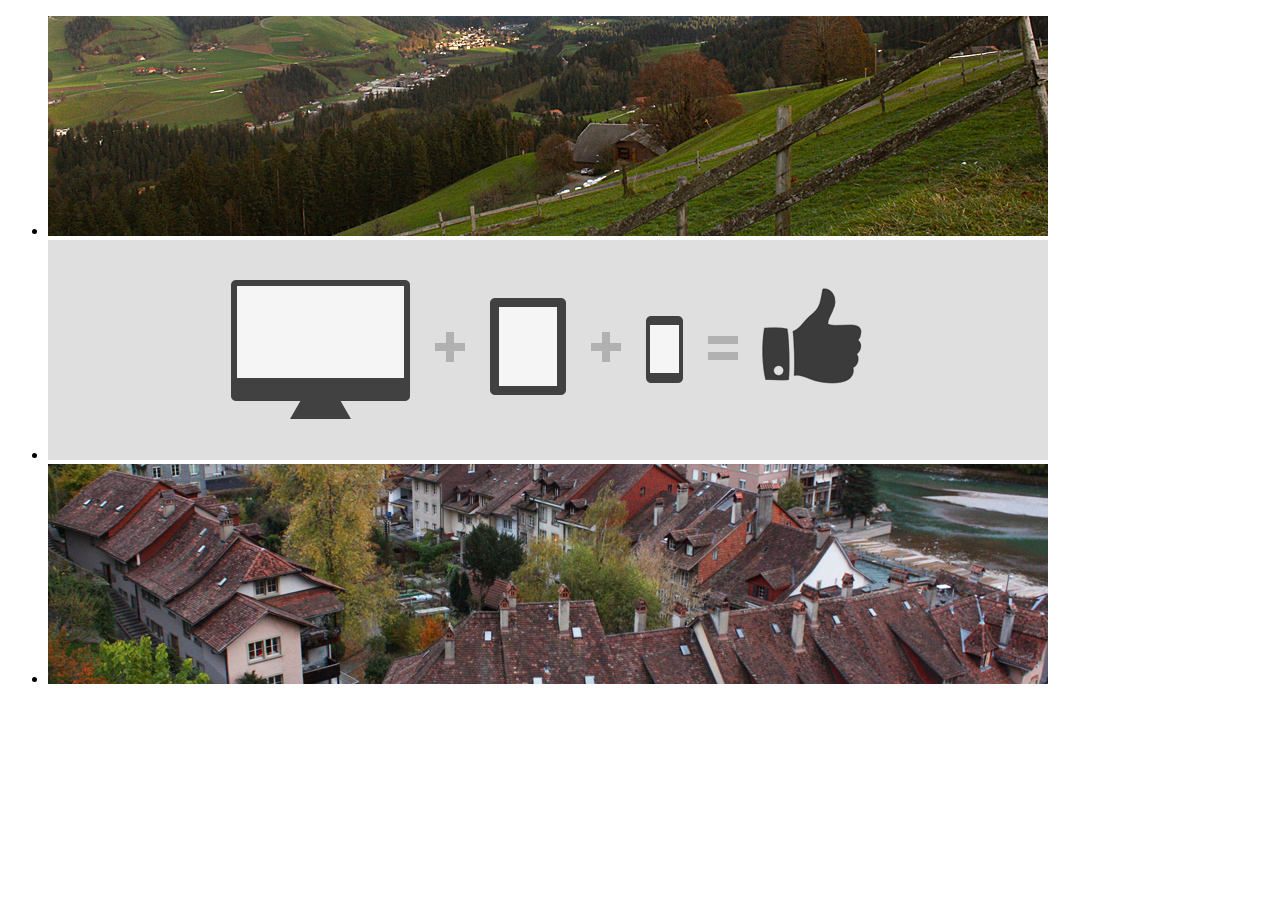
<file: wordpress/课程附件/重用代码/18-滑动或滚动图片特效代码/01-jquery.bxslider/演示案例2/index.html>
<!DOCTYPE html PUBLIC "-//W3C//DTD XHTML 1.0 Transitional//EN" "http://www.w3.org/TR/xhtml1/DTD/xhtml1-transitional.dtd">
<html xmlns="http://www.w3.org/1999/xhtml">
<head>
<meta http-equiv="Content-Type" content="text/html; charset=utf-8" />
<title>无标题文档</title>
<script type="text/javascript" src="js/jquery-1.11.1.min.js"></script>
<script type="text/javascript" src="js/jquery.bxslider.min.js"></script>
<script type="text/javascript" src="js/dobxslider.js"></script>
<link rel="stylesheet" type="text/css" href="style.css" />
</head>
<body>
<ul class="haha">
	<li><a href="http://www.lingfengkeji.com"><img title="图片一的说明" src="images/hillside.jpg" /></a></li>
	<li><img title="图片二的说明" src="images/picto.png" /></li>
	<li><img title="图片三的说明" src="images/houses.jpg" /></li>
</ul>

</body>
</html>
</file>
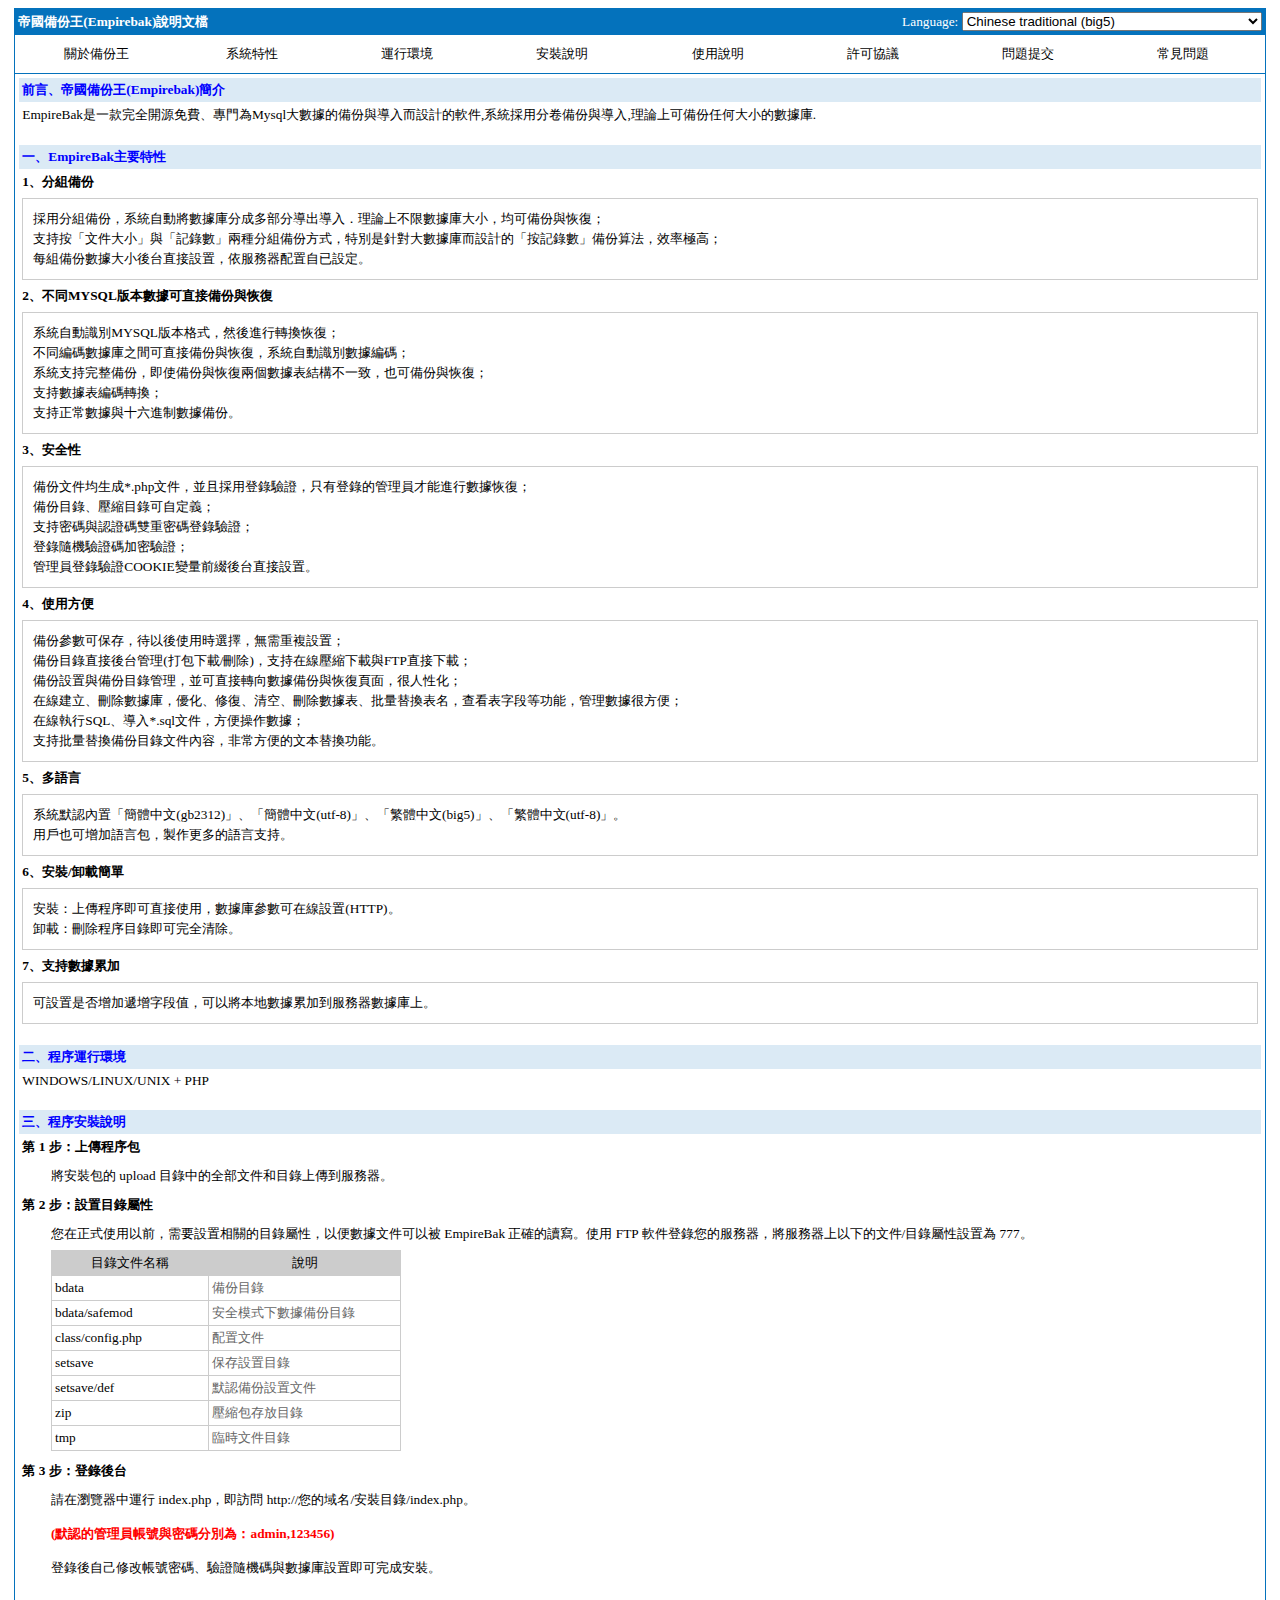
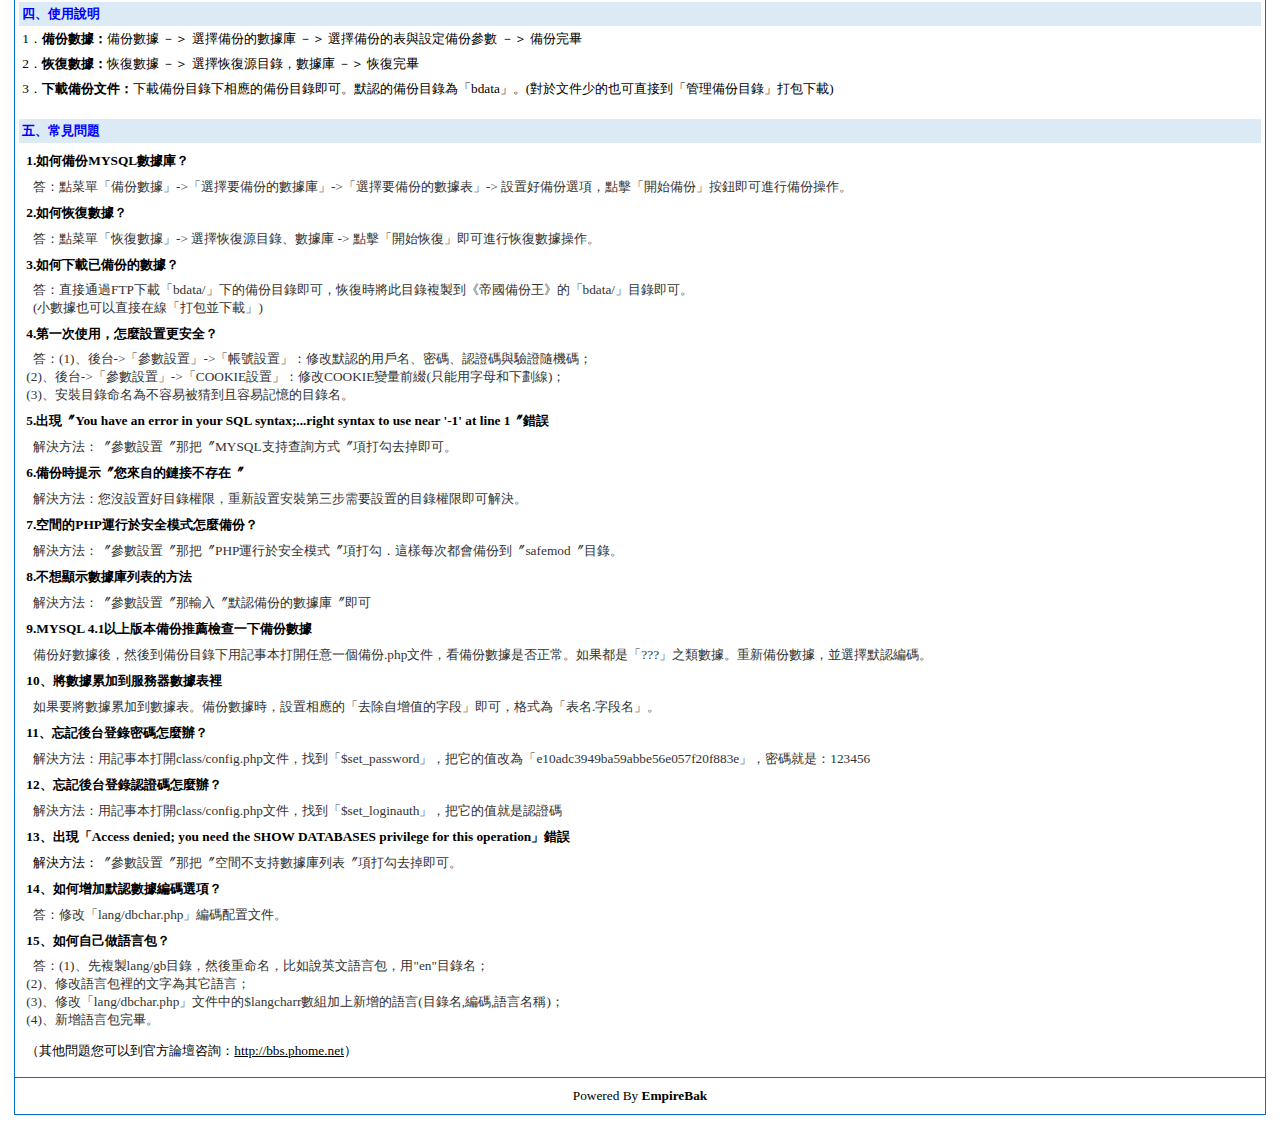
<file: wordpress/课程附件/网站数据/EmpireBak2010/upload/doc/bigdoc.html>
<!DOCTYPE HTML PUBLIC "-//W3C//DTD HTML 4.01 Transitional//EN">
<html>
<head>
<meta http-equiv="Content-Type" content="text/html; charset=big5">
<title>�Ұ�ƥ�����������</title>
<link href="../images/css.css" rel="stylesheet" type="text/css">
</head>

<body>
<table width="99%" border="0" align="center" cellpadding="3" cellspacing="1" bgcolor="#0472BC">
  <tr> 
    <td height="25"><table width="100%" border="0" cellspacing="0" cellpadding="0">
        <tr>
          <td width="50%"><strong><font color="#FFFFFF">�Ұ�ƥ���(Empirebak)��������</font></strong></td>
          <td width="50%"><div align="right"><font color="#FFFFFF">Language: </font>
              <select name="select" onchange="self.location.href=this.value;" style="width:300">
                <option value='doc.html'>Chinese simplified (gb2312)</option>
                <option value='docutf.html'>Chinese simplified (utf-8)</option>
                <option value='bigdoc.html' selected>Chinese traditional (big5)</option>
                <option value='bigdocutf.html'>Chinese traditional (utf-8)</option>
              </select>
            </div></td>
        </tr>
      </table>
      </td>
  </tr>
  <tr>
    <td height="25" bgcolor="#FFFFFF"><table width="100%" border="0" cellspacing="1" cellpadding="3">
        <tr> 
          <td width="12%" height="30" onmouseover="this.style.backgroundColor='#DBEAF5'" onmouseout="this.style.backgroundColor='#ffffff'"> 
            <div align="center"><a href="#aboutebak">����ƥ���</a></div></td>
          <td width="12%" onmouseover="this.style.backgroundColor='#DBEAF5'" onmouseout="this.style.backgroundColor='#ffffff'">
<div align="center"><a href="#ebak">�t�ίS��</a></div></td>
          <td width="12%" onmouseover="this.style.backgroundColor='#DBEAF5'" onmouseout="this.style.backgroundColor='#ffffff'">
<div align="center"><a href="#fj">�B������</a></div></td>
          <td width="12%" onmouseover="this.style.backgroundColor='#DBEAF5'" onmouseout="this.style.backgroundColor='#ffffff'">
<div align="center"><a href="#setup">�w�˻���</a></div></td>
          <td width="12%" onmouseover="this.style.backgroundColor='#DBEAF5'" onmouseout="this.style.backgroundColor='#ffffff'">
<div align="center"><a href="#usebak">�ϥλ���</a></div></td>
          <td width="12%" onmouseover="this.style.backgroundColor='#DBEAF5'" onmouseout="this.style.backgroundColor='#ffffff'">
<div align="center"><a href="http://phome.net/service/xuke.html" target="_blank">�\�i��ĳ</a></div></td>
          <td width="12%" onmouseover="this.style.backgroundColor='#DBEAF5'" onmouseout="this.style.backgroundColor='#ffffff'">
<div align="center"><a href="http://bbs.phome.net/ListThread?forumid=27" target="_blank">���D����</a></div></td>
          <td width="12%" onmouseover="this.style.backgroundColor='#DBEAF5'" onmouseout="this.style.backgroundColor='#ffffff'">
<div align="center"><a href="#question">�`�����D</a></div></td>
        </tr>
      </table></td>
  </tr>
  <tr> 
    <td bgcolor="#FFFFFF"><table width="100%" border="0" align="center" cellpadding="3" cellspacing="1" id="aboutebak">
        <tr> 
          <td height="23" bgcolor="#DBEAF5"><strong><font color="#0000FF">�e���B�Ұ�ƥ���(Empirebak)²��</font></strong></td>
        </tr>
        <tr> 
          <td height="22">EmpireBak�O�@�ڧ����}���K�O�B�M����Mysql�j�ƾڪ��ƥ��P�ɤJ�ӳ]�p���n��,�t�αĥΤ����ƥ��P�ɤJ,�z�פW�i�ƥ�����j�p���ƾڮw.</td>
        </tr>
      </table>
      <br> 
      <table width="100%" border="0" align="center" cellpadding="3" cellspacing="1" id="ebak">
        <tr> 
          <td height="23" bgcolor="#DBEAF5"><strong><font color="#0000FF">�@�BEmpireBak�D�n�S��</font></strong></td>
        </tr>
        <tr> 
          <td height="22"><strong>1�B���ճƥ�</strong></td>
        </tr>
        <tr> 
          <td height="22"> <table border=0 width=100% cellspacing=1 cellpadding=10 bgcolor='#cccccc'>
              <tr> 
                <td width='100%' bgcolor='#FFFFFF' style='word-break:break-all;line-height: 20px'>�ĥΤ��ճƥ��A�t�Φ۰ʱN�ƾڮw�����h�����ɥX�ɤJ�D�z�פW�����ƾڮw�j�p�A���i�ƥ��P��_�F<br>
                  ������u���j�p�v�P�u�O���ơv��ؤ��ճƥ��覡�A�S�O�O�w��j�ƾڮw�ӳ]�p���u���O���ơv�ƥ���k�A�Ĳv�����F<br>
                  �C�ճƥ��ƾڤj�p��x�����]�m�A�̪A�Ⱦ��t�m�ۤw�]�w�C</td>
              </tr>
            </table></td>
        </tr>
        <tr> 
          <td height="22"><strong>2�B���PMYSQL�����ƾڥi�����ƥ��P��_</strong></td>
        </tr>
        <tr> 
          <td height="22"><table border=0 width=100% cellspacing=1 cellpadding=10 bgcolor='#cccccc'>
              <tr> 
                <td width='100%' bgcolor='#FFFFFF' style='word-break:break-all;line-height: 20px'><p>�t�Φ۰��ѧOMYSQL�����榡�A�M��i���ഫ��_�F<br>
                    ���P�s�X�ƾڮw�����i�����ƥ��P��_�A�t�Φ۰��ѧO�ƾڽs�X�F<br>
                    �t�Τ������ƥ��A�Y�ϳƥ��P��_��Ӽƾڪ����c���@�P�A�]�i�ƥ��P��_�F<br>
                    ����ƾڪ��s�X�ഫ�F<br>
                    ������`�ƾڻP�Q���i��ƾڳƥ��C<br>
                  </p></td>
              </tr>
            </table></td>
        </tr>
        <tr> 
          <td height="22"><strong>3�B�w����</strong></td>
        </tr>
        <tr> 
          <td height="22"><table border=0 width=100% cellspacing=1 cellpadding=10 bgcolor='#cccccc'>
              <tr> 
                <td width='100%' bgcolor='#FFFFFF' style='word-break:break-all;line-height: 20px'>�ƥ���󧡥ͦ�*.php���A�åB�ĥεn�����ҡA�u���n�����޲z���~��i��ƾګ�_�F<br>
                  �ƥ��ؿ��B���Y�ؿ��i�۩w�q�F<br>
                  ����K�X�P�{�ҽX�����K�X�n�����ҡF<br>
                  �n���H�����ҽX�[�K���ҡF<br>
                  �޲z���n������COOKIE�ܶq�e���x�����]�m�C</td>
              </tr>
            </table></td>
        </tr>
        <tr> 
          <td height="22"><strong>4�B�ϥΤ�K</strong></td>
        </tr>
        <tr> 
          <td height="22"><table border=0 width=100% cellspacing=1 cellpadding=10 bgcolor='#cccccc'>
              <tr> 
                <td width='100%' bgcolor='#FFFFFF' style='word-break:break-all;line-height: 20px'>�ƥ��Ѽƥi�O�s�A�ݥH��ϥήɿ�ܡA�L�ݭ��Ƴ]�m�F<br>
                  �ƥ��ؿ�������x�޲z(���]�U��/�R��)�A����b�u���Y�U���PFTP�����U���F<br>
                  �ƥ��]�m�P�ƥ��ؿ��޲z�A�åi������V�ƾڳƥ��P��_�����A�ܤH�ʤơF<br>
                  �b�u�إߡB�R���ƾڮw�A�u�ơB�״_�B�M�šB�R���ƾڪ��B��q�������W�A�d�ݪ��r�q���\��A�޲z�ƾګܤ�K�F<br>
                  �b�u����SQL�B�ɤJ*.sql���A��K�ާ@�ƾڡF<br>
                  �����q�����ƥ��ؿ���󤺮e�A�D�`��K���奻�����\��C</td>
              </tr>
            </table></td>
        </tr>
        <tr> 
          <td height="22"><strong>5�B�h�y��</strong></td>
        </tr>
        <tr> 
          <td height="22"><table border=0 width=100% cellspacing=1 cellpadding=10 bgcolor='#cccccc'>
              <tr> 
                <td width='100%' bgcolor='#FFFFFF' style='word-break:break-all;line-height: 20px'>�t���q�{���m�u²�餤��(gb2312)�v�B�u²�餤��(utf-8)�v�B�u�c�餤��(big5)�v�B�u�c�餤��(utf-8)�v�C<br>
                  �Τ�]�i�W�[�y���]�A�s�@��h���y������C </td>
              </tr>
            </table></td>
        </tr>
        <tr> 
          <td height="22"><strong>6�B�w��/����²��</strong></td>
        </tr>
        <tr> 
          <td height="22"><table border=0 width=100% cellspacing=1 cellpadding=10 bgcolor='#cccccc'>
              <tr> 
                <td width='100%' bgcolor='#FFFFFF' style='word-break:break-all;line-height: 20px'>�w�ˡG�W�ǵ{�ǧY�i�����ϥΡA�ƾڮw�Ѽƥi�b�u�]�m(HTTP)�C<br>
                  �����G�R���{�ǥؿ��Y�i�����M���C</td>
              </tr>
            </table></td>
        </tr>
        <tr> 
          <td height="22"><strong>7�B����ƾڲ֥[</strong></td>
        </tr>
        <tr> 
          <td height="22"><table border=0 width=100% cellspacing=1 cellpadding=10 bgcolor='#cccccc'>
              <tr> 
                <td width='100%' bgcolor='#FFFFFF' style='word-break:break-all;line-height: 20px'> 
                  �i�]�m�O�_�W�[���W�r�q�ȡA�i�H�N���a�ƾڲ֥[��A�Ⱦ��ƾڮw�W�C</td>
              </tr>
            </table></td>
        </tr>
      </table>
      <br> <table width="100%" border="0" align="center" cellpadding="3" cellspacing="1" id="fj">
        <tr> 
          <td height="23" bgcolor="#DBEAF5"><strong><font color="#0000FF">�G�B�{�ǹB������</font></strong></td>
        </tr>
        <tr> 
          <td height="22">WINDOWS/LINUX/UNIX + PHP</td>
        </tr>
      </table>
      <br> 
      <table width="100%" border="0" align="center" cellpadding="3" cellspacing="1" id="setup">
        <tr> 
          <td height="23" bgcolor="#DBEAF5"><strong><font color="#0000FF">�T�B�{�Ǧw�˻���</font></strong></td>
        </tr>
        <tr> 
          <td height="22"><strong>�� 1 �B�G�W�ǵ{�ǥ]</strong></td>
        </tr>
        <tr> 
          <td height="22"><table width="98%" border="0" align="right" cellpadding="3" cellspacing="1">
              <tr> 
                <td>�N�w�˥]�� upload �ؿ������������M�ؿ��W�Ǩ�A�Ⱦ��C</td>
              </tr>
            </table></td>
        </tr>
        <tr> 
          <td height="22"><strong>�� 2 �B�G�]�m�ؿ��ݩ�</strong></td>
        </tr>
        <tr> 
          <td height="22"><table width="98%" border="0" align="right" cellpadding="3" cellspacing="1">
              <tr> 
                <td>
<p>�z�b�����ϥΥH�e�A�ݭn�]�m�������ؿ��ݩʡA�H�K�ƾڤ��i�H�Q EmpireBak ���T��Ū�g�C�ϥ� FTP �n��n���z���A�Ⱦ��A�N�A�Ⱦ��W�H�U�����/�ؿ��ݩʳ]�m�� 
                    777�C<strong></strong></p></td>
              </tr>
              <tr> 
                <td><table width="350" border="0" cellpadding="3" cellspacing="1" bgcolor="#CCCCCC">
                    <tr> 
                      <td width="45%" height="23"><div align="center">�ؿ����W��</div></td>
                      <td width="55%"><div align="center">����</div></td>
                    </tr>
                    <tr bgcolor="#FFFFFF"> 
                      <td height="23">bdata</td>
                      <td><font color="#666666">�ƥ��ؿ�</font></td>
                    </tr>
                    <tr bgcolor="#FFFFFF"> 
                      <td height="23">bdata/safemod</td>
                      <td><font color="#666666">�w���Ҧ��U�ƾڳƥ��ؿ�</font></td>
                    </tr>
                    <tr bgcolor="#FFFFFF"> 
                      <td height="23">class/config.php</td>
                      <td><font color="#666666">�t�m���</font></td>
                    </tr>
                    <tr bgcolor="#FFFFFF"> 
                      <td height="23">setsave</td>
                      <td><font color="#666666">�O�s�]�m�ؿ�</font></td>
                    </tr>
                    <tr bgcolor="#FFFFFF"> 
                      <td height="23">setsave/def</td>
                      <td><font color="#666666">�q�{�ƥ��]�m���</font></td>
                    </tr>
                    <tr bgcolor="#FFFFFF"> 
                      <td height="23">zip</td>
                      <td><font color="#666666">���Y�]�s��ؿ�</font></td>
                    </tr>
                    <tr bgcolor="#FFFFFF">
                      <td height="23">tmp</td>
                      <td><font color="#666666">�{�ɤ��ؿ�</font></td>
                    </tr>
                  </table></td>
              </tr>
            </table></td>
        </tr>
        <tr> 
          <td height="22"><strong>�� 3 �B�G�n����x</strong></td>
        </tr>
        <tr>
          <td height="22"><table width="98%" border="0" align="right" cellpadding="3" cellspacing="1">
              <tr> 
                <td>�Цb�s�������B�� index.php�A�Y�X�� http://�z����W/�w�˥ؿ�/index.php�C<br>
                  <br>
                  <font color="#FF0000"><strong>(�q�{���޲z���b���P�K�X���O���Gadmin,123456)</strong></font><br> <br>
                  �n����ۤv�ק�b���K�X�B�����H���X�P�ƾڮw�]�m�Y�i�����w�ˡC</td>
              </tr>
            </table>
          </td>
        </tr>
      </table>
      <br> 
      <table width="100%" border="0" align="center" cellpadding="3" cellspacing="1" id="usebak">
        <tr> 
          <td height="23" bgcolor="#DBEAF5"><strong><font color="#0000FF">�|�B�ϥλ���</font></strong></td>
        </tr>
        <tr> 
          <td height="22">1�D<strong>�ƥ��ƾڡG</strong>�ƥ��ƾ� �С� ��ܳƥ����ƾڮw �С� ��ܳƥ������P�]�w�ƥ��Ѽ� 
            �С� �ƥ�����</td>
        </tr>
        <tr> 
          <td height="22">2�D<strong>��_�ƾڡG</strong>��_�ƾ� �С� ��ܫ�_���ؿ��A�ƾڮw �С� ��_����</td>
        </tr>
        <tr> 
          <td height="22">3�D<strong>�U���ƥ����G</strong>�U���ƥ��ؿ��U�������ƥ��ؿ��Y�i�C�q�{���ƥ��ؿ����ubdata�v�C(�����֪��]�i������u�޲z�ƥ��ؿ��v���]�U��)</td>
        </tr>
      </table>
      <br> 
      <table width="100%" border="0" align="center" cellpadding="3" cellspacing="1" id="question">
        <tr> 
          <td height="23" bgcolor="#DBEAF5"><strong><font color="#0000FF">���B�`�����D</font></strong></td>
        </tr>
        <tr> 
          <td height="22"><table width="100%" border="0" cellspacing="1" cellpadding="3">
              <tr> 
                <td height="25"><strong>1.�p��ƥ�MYSQL�ƾڮw�H</strong></td>
              </tr>
              <tr> 
                <td height="25"><font color="#333333">&nbsp;&nbsp;���G�I���u�ƥ��ƾڡv-&gt;�u��ܭn�ƥ����ƾڮw�v-&gt;�u��ܭn�ƥ����ƾڪ��v-&gt; 
                  �]�m�n�ƥ��ﶵ�A�I���u�}�l�ƥ��v���s�Y�i�i��ƥ��ާ@�C</font></td>
              </tr>
              <tr> 
                <td height="25"><strong>2.�p���_�ƾڡH</strong></td>
              </tr>
              <tr> 
                <td height="25"><font color="#333333">&nbsp;&nbsp;���G�I���u��_�ƾڡv-&gt; 
                  ��ܫ�_���ؿ��B�ƾڮw -&gt; �I���u�}�l��_�v�Y�i�i���_�ƾھާ@�C</font></td>
              </tr>
              <tr> 
                <td height="25"><strong>3.�p��U���w�ƥ����ƾڡH</strong></td>
              </tr>
              <tr> 
                <td height="25"><font color="#333333">&nbsp;&nbsp;���G�����q�LFTP�U���ubdata/�v�U���ƥ��ؿ��Y�i�A��_�ɱN���ؿ��ƻs��m�Ұ�ƥ����n���ubdata/�v�ؿ��Y�i�C<br>
                  &nbsp;&nbsp;(�p�ƾڤ]�i�H�����b�u�u���]�äU���v)</font></td>
              </tr>
              <tr> 
                <td height="25"><strong>4.�Ĥ@���ϥΡA���]�m��w���H</strong></td>
              </tr>
              <tr> 
                <td height="25"><font color="#333333">&nbsp;&nbsp;���G(1)�B��x-&gt;�u�ѼƳ]�m�v-&gt;�u�b���]�m�v�G�ק��q�{���Τ�W�B�K�X�B�{�ҽX�P�����H���X�F<br>
                  (2)�B��x-&gt;�u�ѼƳ]�m�v-&gt;�uCOOKIE�]�m�v�G�ק�COOKIE�ܶq�e��(�u��Φr���M�U���u)�F<br>
                  (3)�B�w�˥ؿ��R�W�����e���Q�q��B�e���O�Ъ��ؿ��W�C</font></td>
              </tr>
              <tr> 
                <td height="25"><strong>5.�X�{��You have an error in your SQL syntax;...right 
                  syntax to use near '-1' at line 1�����~</strong></td>
              </tr>
              <tr> 
                <td height="25"><font color="#333333">&nbsp;&nbsp;�ѨM��k�G���ѼƳ]�m�����⡪MYSQL����d�ߤ覡�������ĥh���Y�i�C</font></td>
              </tr>
              <tr> 
                <td height="25"><strong>6.�ƥ��ɴ��ܡ��z�Ӧ۪��챵���s�b��</strong></td>
              </tr>
              <tr> 
                <td height="25"><font color="#333333">&nbsp;&nbsp;�ѨM��k�G�z�S�]�m�n�ؿ��v���A���s�]�m�w�˲ĤT�B�ݭn�]�m���ؿ��v���Y�i�ѨM�C</font></td>
              </tr>
              <tr> 
                <td height="25"><strong>7.�Ŷ���PHP�B���w���Ҧ����ƥ��H</strong></td>
              </tr>
              <tr> 
                <td height="25"><font color="#333333">&nbsp;&nbsp;�ѨM��k�G���ѼƳ]�m�����⡪PHP�B���w���Ҧ��������ġD�o�˨C�����|�ƥ��졪safemod���ؿ��C</font></td>
              </tr>
              <tr> 
                <td height="25"><strong>8.���Q��ܼƾڮw�C������k</strong></td>
              </tr>
              <tr> 
                <td height="25"><font color="#333333">&nbsp;&nbsp;�ѨM��k�G���ѼƳ]�m������J���q�{�ƥ����ƾڮw���Y�i</font></td>
              </tr>
              <tr> 
                <td height="25"><strong>9.MYSQL 4.1�H�W�����ƥ������ˬd�@�U�ƥ��ƾ�</strong></td>
              </tr>
              <tr> 
                <td height="25"><font color="#333333">&nbsp;&nbsp;�ƥ��n�ƾګ�A�M���ƥ��ؿ��U�ΰO�ƥ����}���N�@�ӳƥ�.php���A�ݳƥ��ƾڬO�_���`�C�p�G���O�u???�v�����ƾڡC���s�ƥ��ƾڡA�ÿ���q�{�s�X�C</font></td>
              </tr>
              <tr> 
                <td height="25"><p><strong>10�B�N�ƾڲ֥[��A�Ⱦ��ƾڪ���</strong></p></td>
              </tr>
              <tr> 
                <td height="25"><font color="#333333">&nbsp;&nbsp;�p�G�n�N�ƾڲ֥[��ƾڪ��C�ƥ��ƾڮɡA�]�m�������u�h���ۼW�Ȫ��r�q�v�Y�i�A�榡���u���W.�r�q�W�v�C</font></td>
              </tr>
              <tr> 
                <td height="25"><strong>11�B�ѰO��x�n���K�X����H</strong></td>
              </tr>
              <tr> 
                <td height="25"><font color="#333333">&nbsp;&nbsp;�ѨM��k�G�ΰO�ƥ����}class/config.php���A���u$set_password�v�A�⥦���ȧאּ�ue10adc3949ba59abbe56e057f20f883e�v�A�K�X�N�O�G123456</font></td>
              </tr>
              <tr> 
                <td height="25"><strong>12�B�ѰO��x�n���{�ҽX����H</strong></td>
              </tr>
              <tr> 
                <td height="25"><font color="#333333">&nbsp;&nbsp;�ѨM��k�G�ΰO�ƥ����}class/config.php���A���u$set_loginauth�v�A�⥦���ȴN�O�{�ҽX</font></td>
              </tr>
              <tr> 
                <td height="25"><strong>13�B�X�{�uAccess denied; you need the SHOW 
                  DATABASES privilege for this operation�v���~</strong></td>
              </tr>
              <tr> 
                <td height="25"><font color="#333333">&nbsp;&nbsp;</font>�ѨM��k�G<font color="#333333">���ѼƳ]�m�����⡪�Ŷ�������ƾڮw�C���������ĥh���Y�i�C</font></td>
              </tr>
              <tr> 
                <td height="25"><strong>14�B�p��W�[�q�{�ƾڽs�X�ﶵ�H</strong></td>
              </tr>
              <tr> 
                <td height="25"><font color="#333333">&nbsp;&nbsp;���G�ק�ulang/dbchar.php�v�s�X�t�m���C</font></td>
              </tr>
              <tr>
                <td height="25"><strong>15�B�p��ۤv���y���]�H</strong></td>
              </tr>
              <tr>
                <td height="25"><font color="#333333">&nbsp;&nbsp;���G(1)�B���ƻslang/gb�ؿ��A�M�᭫�R�W�A��p���^��y���]�A��&quot;en&quot;�ؿ��W�F<br>
                  (2)�B�ק�y���]�̪���r���䥦�y���F<br>
                  (3)�B�ק�ulang/dbchar.php�v��󤤪�$langcharr�Ʋե[�W�s�W���y��(�ؿ��W,�s�X,�y���W��)�F<br>
                  (4)�B�s�W�y���]�����C</font></td>
              </tr>
              <tr> 
                <td height="36">�]��L���D�z�i�H��x��׾«t�ߡG<a href="http://bbs.phome.net" target="_blank"><u>http://bbs.phome.net</u></a>�^</td>
              </tr>
            </table></td>
        </tr>
      </table>
      
    </td>
  </tr>
  <tr> 
    <td height="36" bgcolor="#FFFFFF"> 
      <div align="center">Powered By <a href="http://www.phome.net" target="_blank"><strong>EmpireBak</strong></a></div></td>
  </tr>
</table>
</body>
</html>
</file>
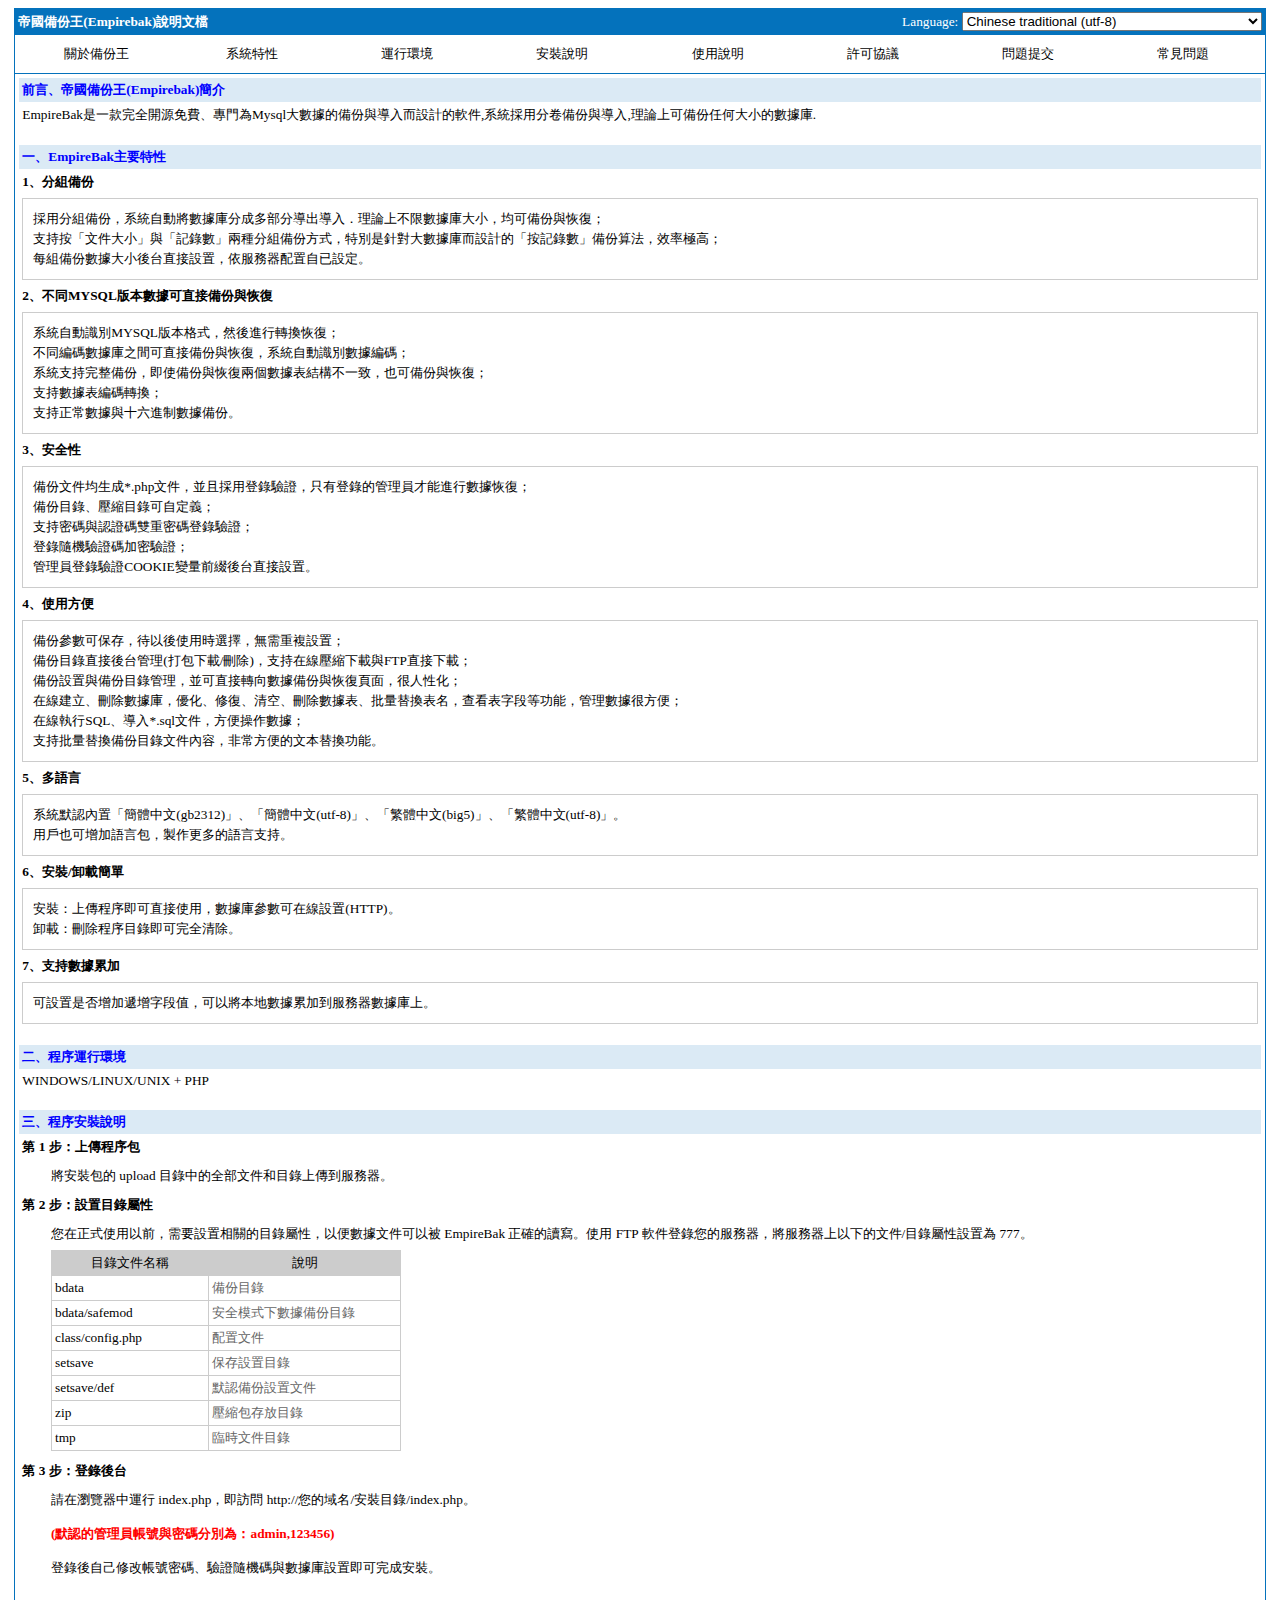
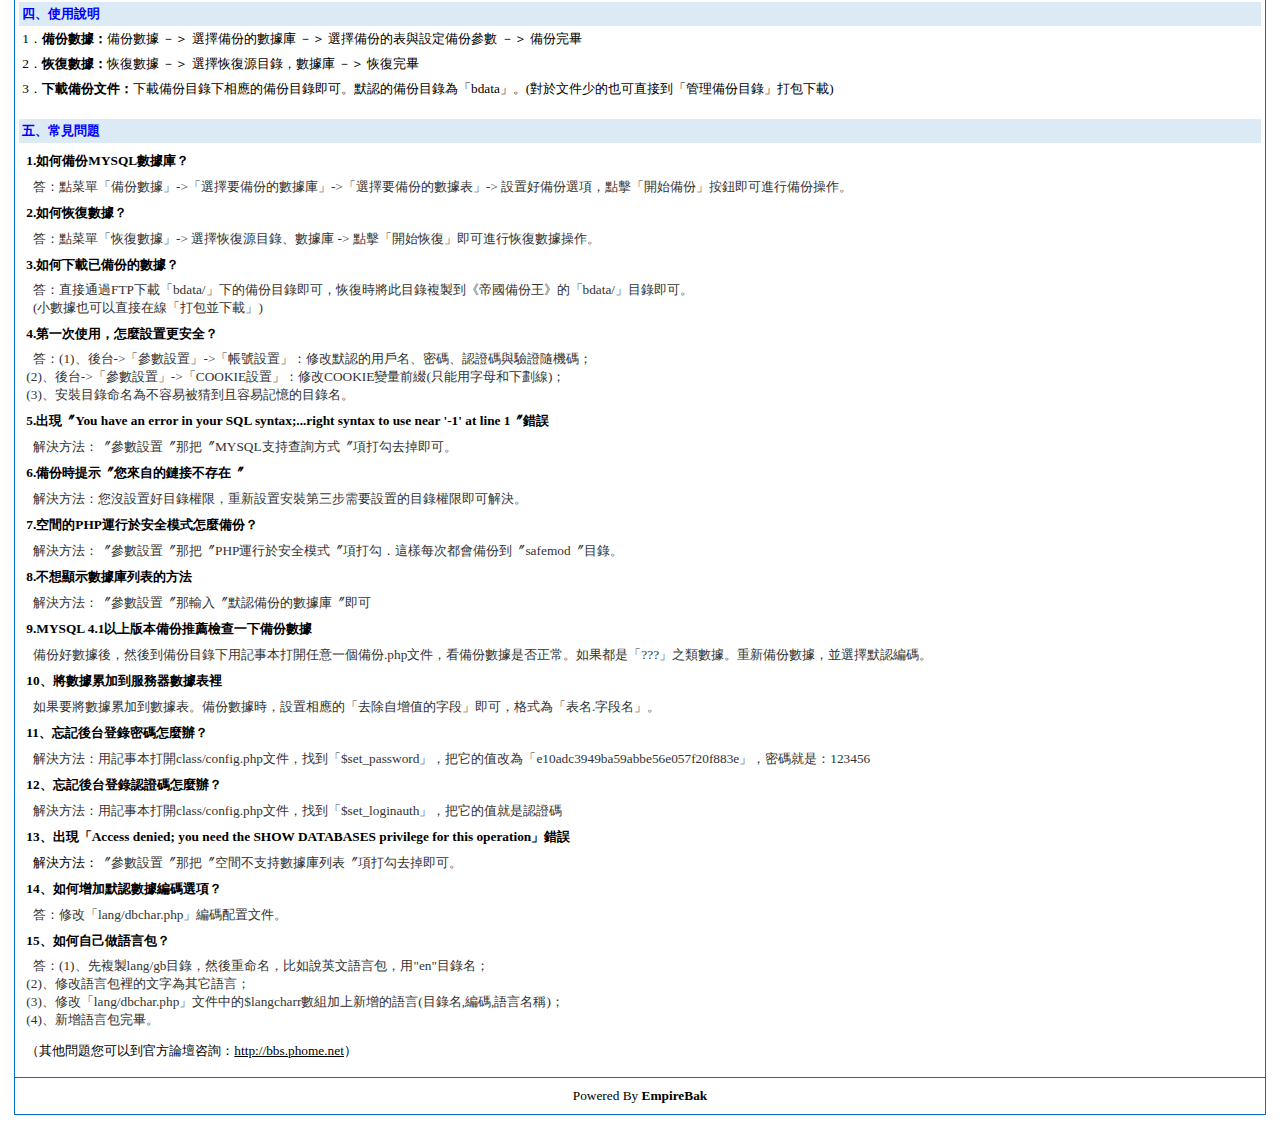
<file: wordpress/课程附件/网站数据/EmpireBak2010/upload/doc/bigdocutf.html>
<!DOCTYPE HTML PUBLIC "-//W3C//DTD HTML 4.01 Transitional//EN">
<html>
<head>
<meta http-equiv="Content-Type" content="text/html; charset=utf-8">
<title>帝國備份王說明文檔</title>
<link href="../images/css.css" rel="stylesheet" type="text/css">
</head>

<body>
<table width="99%" border="0" align="center" cellpadding="3" cellspacing="1" bgcolor="#0472BC">
  <tr> 
    <td height="25"><table width="100%" border="0" cellspacing="0" cellpadding="0">
        <tr>
          <td width="50%"><strong><font color="#FFFFFF">帝國備份王(Empirebak)說明文檔</font></strong></td>
          <td width="50%"><div align="right"><font color="#FFFFFF">Language: </font>
              <select name="select" onchange="self.location.href=this.value;" style="width:300">
                <option value='doc.html'>Chinese simplified (gb2312)</option>
                <option value='docutf.html'>Chinese simplified (utf-8)</option>
                <option value='bigdoc.html'>Chinese traditional (big5)</option>
                <option value='bigdocutf.html' selected>Chinese traditional (utf-8)</option>
              </select>
            </div></td>
        </tr>
      </table>
      </td>
  </tr>
  <tr>
    <td height="25" bgcolor="#FFFFFF"><table width="100%" border="0" cellspacing="1" cellpadding="3">
        <tr> 
          <td width="12%" height="30" onmouseover="this.style.backgroundColor='#DBEAF5'" onmouseout="this.style.backgroundColor='#ffffff'"> 
            <div align="center"><a href="#aboutebak">關於備份王</a></div></td>
          <td width="12%" onmouseover="this.style.backgroundColor='#DBEAF5'" onmouseout="this.style.backgroundColor='#ffffff'">
<div align="center"><a href="#ebak">系統特性</a></div></td>
          <td width="12%" onmouseover="this.style.backgroundColor='#DBEAF5'" onmouseout="this.style.backgroundColor='#ffffff'">
<div align="center"><a href="#fj">運行環境</a></div></td>
          <td width="12%" onmouseover="this.style.backgroundColor='#DBEAF5'" onmouseout="this.style.backgroundColor='#ffffff'">
<div align="center"><a href="#setup">安裝說明</a></div></td>
          <td width="12%" onmouseover="this.style.backgroundColor='#DBEAF5'" onmouseout="this.style.backgroundColor='#ffffff'">
<div align="center"><a href="#usebak">使用說明</a></div></td>
          <td width="12%" onmouseover="this.style.backgroundColor='#DBEAF5'" onmouseout="this.style.backgroundColor='#ffffff'">
<div align="center"><a href="http://phome.net/service/xuke.html" target="_blank">許可協議</a></div></td>
          <td width="12%" onmouseover="this.style.backgroundColor='#DBEAF5'" onmouseout="this.style.backgroundColor='#ffffff'">
<div align="center"><a href="http://bbs.phome.net/ListThread?forumid=27" target="_blank">問題提交</a></div></td>
          <td width="12%" onmouseover="this.style.backgroundColor='#DBEAF5'" onmouseout="this.style.backgroundColor='#ffffff'">
<div align="center"><a href="#question">常見問題</a></div></td>
        </tr>
      </table></td>
  </tr>
  <tr> 
    <td bgcolor="#FFFFFF"><table width="100%" border="0" align="center" cellpadding="3" cellspacing="1" id="aboutebak">
        <tr> 
          <td height="23" bgcolor="#DBEAF5"><strong><font color="#0000FF">前言、帝國備份王(Empirebak)簡介</font></strong></td>
        </tr>
        <tr> 
          <td height="22">EmpireBak是一款完全開源免費、專門為Mysql大數據的備份與導入而設計的軟件,系統採用分卷備份與導入,理論上可備份任何大小的數據庫.</td>
        </tr>
      </table>
      <br> 
      <table width="100%" border="0" align="center" cellpadding="3" cellspacing="1" id="ebak">
        <tr> 
          <td height="23" bgcolor="#DBEAF5"><strong><font color="#0000FF">一、EmpireBak主要特性</font></strong></td>
        </tr>
        <tr> 
          <td height="22"><strong>1、分組備份</strong></td>
        </tr>
        <tr> 
          <td height="22"> <table border=0 width=100% cellspacing=1 cellpadding=10 bgcolor='#cccccc'>
              <tr> 
                <td width='100%' bgcolor='#FFFFFF' style='word-break:break-all;line-height: 20px'>採用分組備份，系統自動將數據庫分成多部分導出導入．理論上不限數據庫大小，均可備份與恢復；<br>
                  支持按「文件大小」與「記錄數」兩種分組備份方式，特別是針對大數據庫而設計的「按記錄數」備份算法，效率極高；<br>
                  每組備份數據大小後台直接設置，依服務器配置自已設定。</td>
              </tr>
            </table></td>
        </tr>
        <tr> 
          <td height="22"><strong>2、不同MYSQL版本數據可直接備份與恢復</strong></td>
        </tr>
        <tr> 
          <td height="22"><table border=0 width=100% cellspacing=1 cellpadding=10 bgcolor='#cccccc'>
              <tr> 
                <td width='100%' bgcolor='#FFFFFF' style='word-break:break-all;line-height: 20px'><p>系統自動識別MYSQL版本格式，然後進行轉換恢復；<br>
                    不同編碼數據庫之間可直接備份與恢復，系統自動識別數據編碼；<br>
                    系統支持完整備份，即使備份與恢復兩個數據表結構不一致，也可備份與恢復；<br>
                    支持數據表編碼轉換；<br>
                    支持正常數據與十六進制數據備份。<br>
                  </p></td>
              </tr>
            </table></td>
        </tr>
        <tr> 
          <td height="22"><strong>3、安全性</strong></td>
        </tr>
        <tr> 
          <td height="22"><table border=0 width=100% cellspacing=1 cellpadding=10 bgcolor='#cccccc'>
              <tr> 
                <td width='100%' bgcolor='#FFFFFF' style='word-break:break-all;line-height: 20px'>備份文件均生成*.php文件，並且採用登錄驗證，只有登錄的管理員才能進行數據恢復；<br>
                  備份目錄、壓縮目錄可自定義；<br>
                  支持密碼與認證碼雙重密碼登錄驗證；<br>
                  登錄隨機驗證碼加密驗證；<br>
                  管理員登錄驗證COOKIE變量前綴後台直接設置。</td>
              </tr>
            </table></td>
        </tr>
        <tr> 
          <td height="22"><strong>4、使用方便</strong></td>
        </tr>
        <tr> 
          <td height="22"><table border=0 width=100% cellspacing=1 cellpadding=10 bgcolor='#cccccc'>
              <tr> 
                <td width='100%' bgcolor='#FFFFFF' style='word-break:break-all;line-height: 20px'>備份參數可保存，待以後使用時選擇，無需重複設置；<br>
                  備份目錄直接後台管理(打包下載/刪除)，支持在線壓縮下載與FTP直接下載；<br>
                  備份設置與備份目錄管理，並可直接轉向數據備份與恢復頁面，很人性化；<br>
                  在線建立、刪除數據庫，優化、修復、清空、刪除數據表、批量替換表名，查看表字段等功能，管理數據很方便；<br>
                  在線執行SQL、導入*.sql文件，方便操作數據；<br>
                  支持批量替換備份目錄文件內容，非常方便的文本替換功能。</td>
              </tr>
            </table></td>
        </tr>
        <tr> 
          <td height="22"><strong>5、多語言</strong></td>
        </tr>
        <tr> 
          <td height="22"><table border=0 width=100% cellspacing=1 cellpadding=10 bgcolor='#cccccc'>
              <tr> 
                <td width='100%' bgcolor='#FFFFFF' style='word-break:break-all;line-height: 20px'>系統默認內置「簡體中文(gb2312)」、「簡體中文(utf-8)」、「繁體中文(big5)」、「繁體中文(utf-8)」。<br>
                  用戶也可增加語言包，製作更多的語言支持。 </td>
              </tr>
            </table></td>
        </tr>
        <tr> 
          <td height="22"><strong>6、安裝/卸載簡單</strong></td>
        </tr>
        <tr> 
          <td height="22"><table border=0 width=100% cellspacing=1 cellpadding=10 bgcolor='#cccccc'>
              <tr> 
                <td width='100%' bgcolor='#FFFFFF' style='word-break:break-all;line-height: 20px'>安裝：上傳程序即可直接使用，數據庫參數可在線設置(HTTP)。<br>
                  卸載：刪除程序目錄即可完全清除。</td>
              </tr>
            </table></td>
        </tr>
        <tr> 
          <td height="22"><strong>7、支持數據累加</strong></td>
        </tr>
        <tr> 
          <td height="22"><table border=0 width=100% cellspacing=1 cellpadding=10 bgcolor='#cccccc'>
              <tr> 
                <td width='100%' bgcolor='#FFFFFF' style='word-break:break-all;line-height: 20px'> 
                  可設置是否增加遞增字段值，可以將本地數據累加到服務器數據庫上。</td>
              </tr>
            </table></td>
        </tr>
      </table>
      <br> <table width="100%" border="0" align="center" cellpadding="3" cellspacing="1" id="fj">
        <tr> 
          <td height="23" bgcolor="#DBEAF5"><strong><font color="#0000FF">二、程序運行環境</font></strong></td>
        </tr>
        <tr> 
          <td height="22">WINDOWS/LINUX/UNIX + PHP</td>
        </tr>
      </table>
      <br> 
      <table width="100%" border="0" align="center" cellpadding="3" cellspacing="1" id="setup">
        <tr> 
          <td height="23" bgcolor="#DBEAF5"><strong><font color="#0000FF">三、程序安裝說明</font></strong></td>
        </tr>
        <tr> 
          <td height="22"><strong>第 1 步：上傳程序包</strong></td>
        </tr>
        <tr> 
          <td height="22"><table width="98%" border="0" align="right" cellpadding="3" cellspacing="1">
              <tr> 
                <td>將安裝包的 upload 目錄中的全部文件和目錄上傳到服務器。</td>
              </tr>
            </table></td>
        </tr>
        <tr> 
          <td height="22"><strong>第 2 步：設置目錄屬性</strong></td>
        </tr>
        <tr> 
          <td height="22"><table width="98%" border="0" align="right" cellpadding="3" cellspacing="1">
              <tr> 
                <td>
<p>您在正式使用以前，需要設置相關的目錄屬性，以便數據文件可以被 EmpireBak 正確的讀寫。使用 FTP 軟件登錄您的服務器，將服務器上以下的文件/目錄屬性設置為 
                    777。<strong></strong></p></td>
              </tr>
              <tr> 
                <td><table width="350" border="0" cellpadding="3" cellspacing="1" bgcolor="#CCCCCC">
                    <tr> 
                      <td width="45%" height="23"><div align="center">目錄文件名稱</div></td>
                      <td width="55%"><div align="center">說明</div></td>
                    </tr>
                    <tr bgcolor="#FFFFFF"> 
                      <td height="23">bdata</td>
                      <td><font color="#666666">備份目錄</font></td>
                    </tr>
                    <tr bgcolor="#FFFFFF"> 
                      <td height="23">bdata/safemod</td>
                      <td><font color="#666666">安全模式下數據備份目錄</font></td>
                    </tr>
                    <tr bgcolor="#FFFFFF"> 
                      <td height="23">class/config.php</td>
                      <td><font color="#666666">配置文件</font></td>
                    </tr>
                    <tr bgcolor="#FFFFFF"> 
                      <td height="23">setsave</td>
                      <td><font color="#666666">保存設置目錄</font></td>
                    </tr>
                    <tr bgcolor="#FFFFFF"> 
                      <td height="23">setsave/def</td>
                      <td><font color="#666666">默認備份設置文件</font></td>
                    </tr>
                    <tr bgcolor="#FFFFFF"> 
                      <td height="23">zip</td>
                      <td><font color="#666666">壓縮包存放目錄</font></td>
                    </tr>
                    <tr bgcolor="#FFFFFF">
                      <td height="23">tmp</td>
                      <td><font color="#666666">臨時文件目錄</font></td>
                    </tr>
                  </table></td>
              </tr>
            </table></td>
        </tr>
        <tr> 
          <td height="22"><strong>第 3 步：登錄後台</strong></td>
        </tr>
        <tr>
          <td height="22"><table width="98%" border="0" align="right" cellpadding="3" cellspacing="1">
              <tr> 
                <td>請在瀏覽器中運行 index.php，即訪問 http://您的域名/安裝目錄/index.php。<br>
                  <br>
                  <font color="#FF0000"><strong>(默認的管理員帳號與密碼分別為：admin,123456)</strong></font><br> <br>
                  登錄後自己修改帳號密碼、驗證隨機碼與數據庫設置即可完成安裝。</td>
              </tr>
            </table>
          </td>
        </tr>
      </table>
      <br> 
      <table width="100%" border="0" align="center" cellpadding="3" cellspacing="1" id="usebak">
        <tr> 
          <td height="23" bgcolor="#DBEAF5"><strong><font color="#0000FF">四、使用說明</font></strong></td>
        </tr>
        <tr> 
          <td height="22">1．<strong>備份數據：</strong>備份數據 －＞ 選擇備份的數據庫 －＞ 選擇備份的表與設定備份參數 
            －＞ 備份完畢</td>
        </tr>
        <tr> 
          <td height="22">2．<strong>恢復數據：</strong>恢復數據 －＞ 選擇恢復源目錄，數據庫 －＞ 恢復完畢</td>
        </tr>
        <tr> 
          <td height="22">3．<strong>下載備份文件：</strong>下載備份目錄下相應的備份目錄即可。默認的備份目錄為「bdata」。(對於文件少的也可直接到「管理備份目錄」打包下載)</td>
        </tr>
      </table>
      <br> 
      <table width="100%" border="0" align="center" cellpadding="3" cellspacing="1" id="question">
        <tr> 
          <td height="23" bgcolor="#DBEAF5"><strong><font color="#0000FF">五、常見問題</font></strong></td>
        </tr>
        <tr> 
          <td height="22"><table width="100%" border="0" cellspacing="1" cellpadding="3">
              <tr> 
                <td height="25"><strong>1.如何備份MYSQL數據庫？</strong></td>
              </tr>
              <tr> 
                <td height="25"><font color="#333333">&nbsp;&nbsp;答：點菜單「備份數據」-&gt;「選擇要備份的數據庫」-&gt;「選擇要備份的數據表」-&gt; 
                  設置好備份選項，點擊「開始備份」按鈕即可進行備份操作。</font></td>
              </tr>
              <tr> 
                <td height="25"><strong>2.如何恢復數據？</strong></td>
              </tr>
              <tr> 
                <td height="25"><font color="#333333">&nbsp;&nbsp;答：點菜單「恢復數據」-&gt; 
                  選擇恢復源目錄、數據庫 -&gt; 點擊「開始恢復」即可進行恢復數據操作。</font></td>
              </tr>
              <tr> 
                <td height="25"><strong>3.如何下載已備份的數據？</strong></td>
              </tr>
              <tr> 
                <td height="25"><font color="#333333">&nbsp;&nbsp;答：直接通過FTP下載「bdata/」下的備份目錄即可，恢復時將此目錄複製到《帝國備份王》的「bdata/」目錄即可。<br>
                  &nbsp;&nbsp;(小數據也可以直接在線「打包並下載」)</font></td>
              </tr>
              <tr> 
                <td height="25"><strong>4.第一次使用，怎麼設置更安全？</strong></td>
              </tr>
              <tr> 
                <td height="25"><font color="#333333">&nbsp;&nbsp;答：(1)、後台-&gt;「參數設置」-&gt;「帳號設置」：修改默認的用戶名、密碼、認證碼與驗證隨機碼；<br>
                  (2)、後台-&gt;「參數設置」-&gt;「COOKIE設置」：修改COOKIE變量前綴(只能用字母和下劃線)；<br>
                  (3)、安裝目錄命名為不容易被猜到且容易記憶的目錄名。</font></td>
              </tr>
              <tr> 
                <td height="25"><strong>5.出現〞You have an error in your SQL syntax;...right 
                  syntax to use near '-1' at line 1〞錯誤</strong></td>
              </tr>
              <tr> 
                <td height="25"><font color="#333333">&nbsp;&nbsp;解決方法：〞參數設置〞那把〞MYSQL支持查詢方式〞項打勾去掉即可。</font></td>
              </tr>
              <tr> 
                <td height="25"><strong>6.備份時提示〞您來自的鏈接不存在〞</strong></td>
              </tr>
              <tr> 
                <td height="25"><font color="#333333">&nbsp;&nbsp;解決方法：您沒設置好目錄權限，重新設置安裝第三步需要設置的目錄權限即可解決。</font></td>
              </tr>
              <tr> 
                <td height="25"><strong>7.空間的PHP運行於安全模式怎麼備份？</strong></td>
              </tr>
              <tr> 
                <td height="25"><font color="#333333">&nbsp;&nbsp;解決方法：〞參數設置〞那把〞PHP運行於安全模式〞項打勾．這樣每次都會備份到〞safemod〞目錄。</font></td>
              </tr>
              <tr> 
                <td height="25"><strong>8.不想顯示數據庫列表的方法</strong></td>
              </tr>
              <tr> 
                <td height="25"><font color="#333333">&nbsp;&nbsp;解決方法：〞參數設置〞那輸入〞默認備份的數據庫〞即可</font></td>
              </tr>
              <tr> 
                <td height="25"><strong>9.MYSQL 4.1以上版本備份推薦檢查一下備份數據</strong></td>
              </tr>
              <tr> 
                <td height="25"><font color="#333333">&nbsp;&nbsp;備份好數據後，然後到備份目錄下用記事本打開任意一個備份.php文件，看備份數據是否正常。如果都是「???」之類數據。重新備份數據，並選擇默認編碼。</font></td>
              </tr>
              <tr> 
                <td height="25"><p><strong>10、將數據累加到服務器數據表裡</strong></p></td>
              </tr>
              <tr> 
                <td height="25"><font color="#333333">&nbsp;&nbsp;如果要將數據累加到數據表。備份數據時，設置相應的「去除自增值的字段」即可，格式為「表名.字段名」。</font></td>
              </tr>
              <tr> 
                <td height="25"><strong>11、忘記後台登錄密碼怎麼辦？</strong></td>
              </tr>
              <tr> 
                <td height="25"><font color="#333333">&nbsp;&nbsp;解決方法：用記事本打開class/config.php文件，找到「$set_password」，把它的值改為「e10adc3949ba59abbe56e057f20f883e」，密碼就是：123456</font></td>
              </tr>
              <tr> 
                <td height="25"><strong>12、忘記後台登錄認證碼怎麼辦？</strong></td>
              </tr>
              <tr> 
                <td height="25"><font color="#333333">&nbsp;&nbsp;解決方法：用記事本打開class/config.php文件，找到「$set_loginauth」，把它的值就是認證碼</font></td>
              </tr>
              <tr> 
                <td height="25"><strong>13、出現「Access denied; you need the SHOW 
                  DATABASES privilege for this operation」錯誤</strong></td>
              </tr>
              <tr> 
                <td height="25"><font color="#333333">&nbsp;&nbsp;</font>解決方法：<font color="#333333">〞參數設置〞那把〞空間不支持數據庫列表〞項打勾去掉即可。</font></td>
              </tr>
              <tr> 
                <td height="25"><strong>14、如何增加默認數據編碼選項？</strong></td>
              </tr>
              <tr> 
                <td height="25"><font color="#333333">&nbsp;&nbsp;答：修改「lang/dbchar.php」編碼配置文件。</font></td>
              </tr>
              <tr>
                <td height="25"><strong>15、如何自己做語言包？</strong></td>
              </tr>
              <tr>
                <td height="25"><font color="#333333">&nbsp;&nbsp;答：(1)、先複製lang/gb目錄，然後重命名，比如說英文語言包，用&quot;en&quot;目錄名；<br>
                  (2)、修改語言包裡的文字為其它語言；<br>
                  (3)、修改「lang/dbchar.php」文件中的$langcharr數組加上新增的語言(目錄名,編碼,語言名稱)；<br>
                  (4)、新增語言包完畢。</font></td>
              </tr>
              <tr> 
                <td height="36">（其他問題您可以到官方論壇咨詢：<a href="http://bbs.phome.net" target="_blank"><u>http://bbs.phome.net</u></a>）</td>
              </tr>
            </table></td>
        </tr>
      </table>
      
    </td>
  </tr>
  <tr> 
    <td height="36" bgcolor="#FFFFFF"> 
      <div align="center">Powered By <a href="http://www.phome.net" target="_blank"><strong>EmpireBak</strong></a></div></td>
  </tr>
</table>
</body>
</html>
</file>
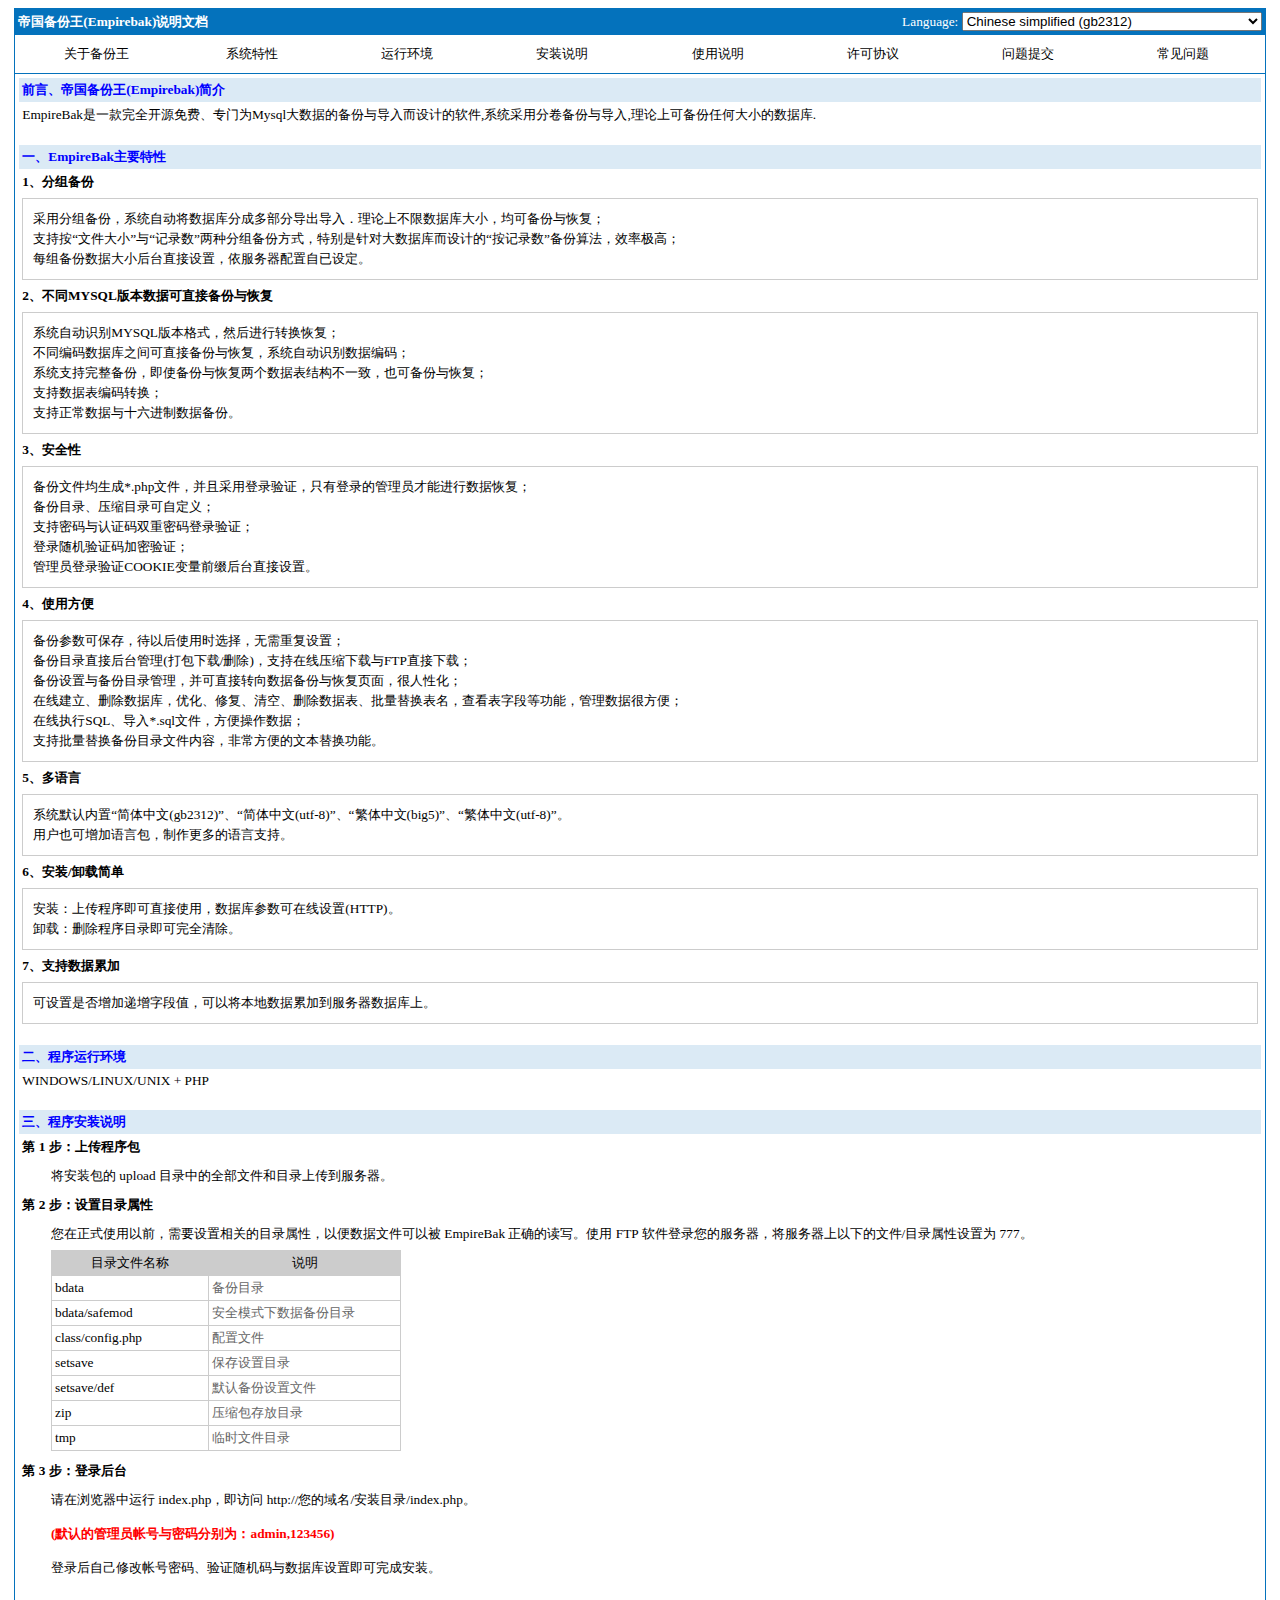
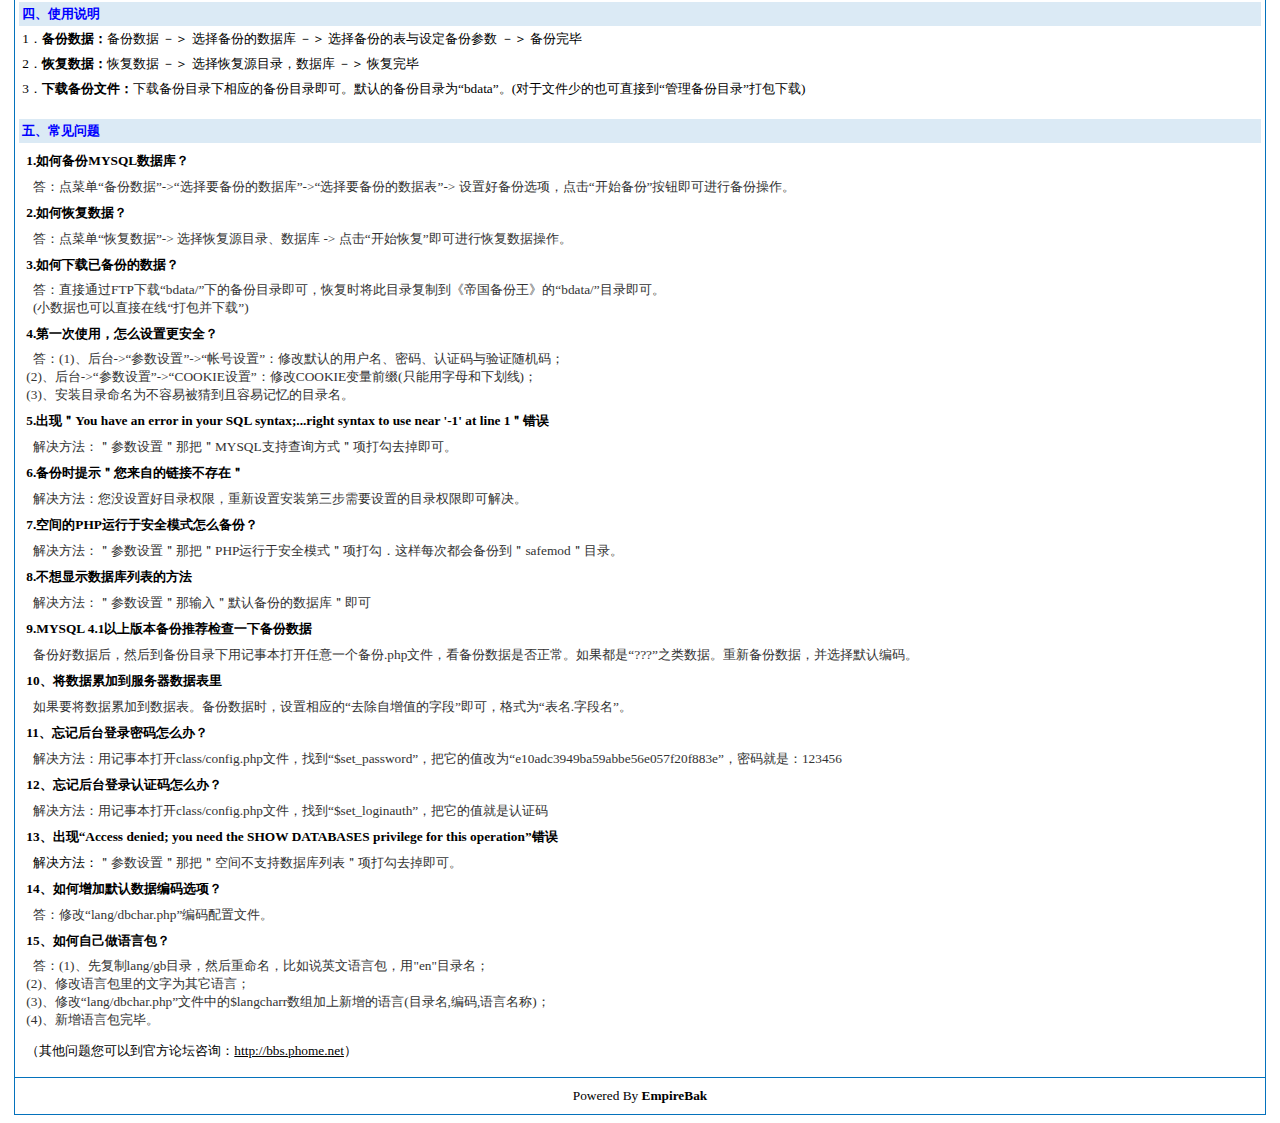
<file: wordpress/课程附件/网站数据/EmpireBak2010/upload/doc/doc.html>
<!DOCTYPE HTML PUBLIC "-//W3C//DTD HTML 4.01 Transitional//EN">
<html>
<head>
<meta http-equiv="Content-Type" content="text/html; charset=gb2312">
<title>�۹�������˵���ĵ�</title>
<link href="../images/css.css" rel="stylesheet" type="text/css">
</head>

<body>
<table width="99%" border="0" align="center" cellpadding="3" cellspacing="1" bgcolor="#0472BC">
  <tr> 
    <td height="25"><table width="100%" border="0" cellspacing="0" cellpadding="0">
        <tr>
          <td width="50%"><strong><font color="#FFFFFF">�۹�������(Empirebak)˵���ĵ�</font></strong></td>
          <td width="50%"><div align="right"><font color="#FFFFFF">Language: </font>
              <select name="select" onchange="self.location.href=this.value;" style="width:300">
                <option value='doc.html' selected>Chinese simplified (gb2312)</option>
                <option value='docutf.html'>Chinese simplified (utf-8)</option>
                <option value='bigdoc.html'>Chinese traditional (big5)</option>
                <option value='bigdocutf.html'>Chinese traditional (utf-8)</option>
              </select>
            </div></td>
        </tr>
      </table>
      </td>
  </tr>
  <tr>
    <td height="25" bgcolor="#FFFFFF"><table width="100%" border="0" cellspacing="1" cellpadding="3">
        <tr> 
          <td width="12%" height="30" onmouseover="this.style.backgroundColor='#DBEAF5'" onmouseout="this.style.backgroundColor='#ffffff'"> 
            <div align="center"><a href="#aboutebak">���ڱ�����</a></div></td>
          <td width="12%" onmouseover="this.style.backgroundColor='#DBEAF5'" onmouseout="this.style.backgroundColor='#ffffff'">
<div align="center"><a href="#ebak">ϵͳ����</a></div></td>
          <td width="12%" onmouseover="this.style.backgroundColor='#DBEAF5'" onmouseout="this.style.backgroundColor='#ffffff'">
<div align="center"><a href="#fj">���л���</a></div></td>
          <td width="12%" onmouseover="this.style.backgroundColor='#DBEAF5'" onmouseout="this.style.backgroundColor='#ffffff'">
<div align="center"><a href="#setup">��װ˵��</a></div></td>
          <td width="12%" onmouseover="this.style.backgroundColor='#DBEAF5'" onmouseout="this.style.backgroundColor='#ffffff'">
<div align="center"><a href="#usebak">ʹ��˵��</a></div></td>
          <td width="12%" onmouseover="this.style.backgroundColor='#DBEAF5'" onmouseout="this.style.backgroundColor='#ffffff'">
<div align="center"><a href="http://phome.net/service/xuke.html" target="_blank">����Э��</a></div></td>
          <td width="12%" onmouseover="this.style.backgroundColor='#DBEAF5'" onmouseout="this.style.backgroundColor='#ffffff'">
<div align="center"><a href="http://bbs.phome.net/ListThread?forumid=27" target="_blank">�����ύ</a></div></td>
          <td width="12%" onmouseover="this.style.backgroundColor='#DBEAF5'" onmouseout="this.style.backgroundColor='#ffffff'">
<div align="center"><a href="#question">��������</a></div></td>
        </tr>
      </table></td>
  </tr>
  <tr> 
    <td bgcolor="#FFFFFF"><table width="100%" border="0" align="center" cellpadding="3" cellspacing="1" id="aboutebak">
        <tr> 
          <td height="23" bgcolor="#DBEAF5"><strong><font color="#0000FF">ǰ�ԡ��۹�������(Empirebak)���</font></strong></td>
        </tr>
        <tr> 
          <td height="22">EmpireBak��һ����ȫ��Դ��ѡ�ר��ΪMysql�����ݵı����뵼�����Ƶ�����,ϵͳ���÷־������뵼��,�����Ͽɱ����κδ�С�����ݿ�.</td>
        </tr>
      </table>
      <br> 
      <table width="100%" border="0" align="center" cellpadding="3" cellspacing="1" id="ebak">
        <tr> 
          <td height="23" bgcolor="#DBEAF5"><strong><font color="#0000FF">һ��EmpireBak��Ҫ����</font></strong></td>
        </tr>
        <tr> 
          <td height="22"><strong>1�����鱸��</strong></td>
        </tr>
        <tr> 
          <td height="22"> <table border=0 width=100% cellspacing=1 cellpadding=10 bgcolor='#cccccc'>
              <tr> 
                <td width='100%' bgcolor='#FFFFFF' style='word-break:break-all;line-height: 20px'>���÷��鱸�ݣ�ϵͳ�Զ������ݿ�ֳɶಿ�ֵ������룮�����ϲ������ݿ��С�����ɱ�����ָ���<br>
                  ֧�ְ����ļ���С���롰��¼�������ַ��鱸�ݷ�ʽ���ر�����Դ����ݿ����Ƶġ�����¼���������㷨��Ч�ʼ��ߣ�<br>
                  ÿ�鱸�����ݴ�С��ֱ̨�����ã������������������趨��</td>
              </tr>
            </table></td>
        </tr>
        <tr> 
          <td height="22"><strong>2����ͬMYSQL�汾���ݿ�ֱ�ӱ�����ָ�</strong></td>
        </tr>
        <tr> 
          <td height="22"><table border=0 width=100% cellspacing=1 cellpadding=10 bgcolor='#cccccc'>
              <tr> 
                <td width='100%' bgcolor='#FFFFFF' style='word-break:break-all;line-height: 20px'><p>ϵͳ�Զ�ʶ��MYSQL�汾��ʽ��Ȼ�����ת���ָ���<br>
                    ��ͬ�������ݿ�֮���ֱ�ӱ�����ָ���ϵͳ�Զ�ʶ�����ݱ��룻<br>
                    ϵͳ֧���������ݣ���ʹ������ָ��������ݱ��ṹ��һ�£�Ҳ�ɱ�����ָ���<br>
                    ֧�����ݱ�����ת����<br>
                    ֧������������ʮ���������ݱ��ݡ�<br>
                  </p></td>
              </tr>
            </table></td>
        </tr>
        <tr> 
          <td height="22"><strong>3����ȫ��</strong></td>
        </tr>
        <tr> 
          <td height="22"><table border=0 width=100% cellspacing=1 cellpadding=10 bgcolor='#cccccc'>
              <tr> 
                <td width='100%' bgcolor='#FFFFFF' style='word-break:break-all;line-height: 20px'>�����ļ�������*.php�ļ������Ҳ��õ�¼��֤��ֻ�е�¼�Ĺ���Ա���ܽ������ݻָ���<br>
                  ����Ŀ¼��ѹ��Ŀ¼���Զ��壻<br>
                  ֧����������֤��˫�������¼��֤��<br>
                  ��¼�����֤�������֤��<br>
                  ����Ա��¼��֤COOKIE����ǰ׺��ֱ̨�����á�</td>
              </tr>
            </table></td>
        </tr>
        <tr> 
          <td height="22"><strong>4��ʹ�÷���</strong></td>
        </tr>
        <tr> 
          <td height="22"><table border=0 width=100% cellspacing=1 cellpadding=10 bgcolor='#cccccc'>
              <tr> 
                <td width='100%' bgcolor='#FFFFFF' style='word-break:break-all;line-height: 20px'>���ݲ����ɱ��棬���Ժ�ʹ��ʱѡ�������ظ����ã�<br>
                  ����Ŀ¼ֱ�Ӻ�̨����(�������/ɾ��)��֧������ѹ��������FTPֱ�����أ�<br>
                  ���������뱸��Ŀ¼����������ֱ��ת�����ݱ�����ָ�ҳ�棬�����Ի���<br>
                  ���߽�����ɾ�����ݿ⣬�Ż����޸�����ա�ɾ�����ݱ��������滻�������鿴���ֶεȹ��ܣ��������ݺܷ��㣻<br>
                  ����ִ��SQL������*.sql�ļ�������������ݣ�<br>
                  ֧�������滻����Ŀ¼�ļ����ݣ��ǳ�������ı��滻���ܡ�</td>
              </tr>
            </table></td>
        </tr>
        <tr> 
          <td height="22"><strong>5��������</strong></td>
        </tr>
        <tr> 
          <td height="22"><table border=0 width=100% cellspacing=1 cellpadding=10 bgcolor='#cccccc'>
              <tr> 
                <td width='100%' bgcolor='#FFFFFF' style='word-break:break-all;line-height: 20px'>ϵͳĬ�����á���������(gb2312)��������������(utf-8)��������������(big5)��������������(utf-8)����<br>
                  �û�Ҳ���������԰����������������֧�֡� </td>
              </tr>
            </table></td>
        </tr>
        <tr> 
          <td height="22"><strong>6����װ/ж�ؼ�</strong></td>
        </tr>
        <tr> 
          <td height="22"><table border=0 width=100% cellspacing=1 cellpadding=10 bgcolor='#cccccc'>
              <tr> 
                <td width='100%' bgcolor='#FFFFFF' style='word-break:break-all;line-height: 20px'>��װ���ϴ����򼴿�ֱ��ʹ�ã����ݿ��������������(HTTP)��<br>
                  ж�أ�ɾ������Ŀ¼������ȫ�����</td>
              </tr>
            </table></td>
        </tr>
        <tr> 
          <td height="22"><strong>7��֧�������ۼ�</strong></td>
        </tr>
        <tr> 
          <td height="22"><table border=0 width=100% cellspacing=1 cellpadding=10 bgcolor='#cccccc'>
              <tr> 
                <td width='100%' bgcolor='#FFFFFF' style='word-break:break-all;line-height: 20px'> 
                  �������Ƿ����ӵ����ֶ�ֵ�����Խ����������ۼӵ����������ݿ��ϡ�</td>
              </tr>
            </table></td>
        </tr>
      </table>
      <br> <table width="100%" border="0" align="center" cellpadding="3" cellspacing="1" id="fj">
        <tr> 
          <td height="23" bgcolor="#DBEAF5"><strong><font color="#0000FF">�����������л���</font></strong></td>
        </tr>
        <tr> 
          <td height="22">WINDOWS/LINUX/UNIX + PHP</td>
        </tr>
      </table>
      <br> 
      <table width="100%" border="0" align="center" cellpadding="3" cellspacing="1" id="setup">
        <tr> 
          <td height="23" bgcolor="#DBEAF5"><strong><font color="#0000FF">��������װ˵��</font></strong></td>
        </tr>
        <tr> 
          <td height="22"><strong>�� 1 �����ϴ������</strong></td>
        </tr>
        <tr> 
          <td height="22"><table width="98%" border="0" align="right" cellpadding="3" cellspacing="1">
              <tr> 
                <td>����װ���� upload Ŀ¼�е�ȫ���ļ���Ŀ¼�ϴ�����������</td>
              </tr>
            </table></td>
        </tr>
        <tr> 
          <td height="22"><strong>�� 2 ��������Ŀ¼����</strong></td>
        </tr>
        <tr> 
          <td height="22"><table width="98%" border="0" align="right" cellpadding="3" cellspacing="1">
              <tr> 
                <td>
<p>������ʽʹ����ǰ����Ҫ������ص�Ŀ¼���ԣ��Ա������ļ����Ա� EmpireBak ��ȷ�Ķ�д��ʹ�� FTP ������¼���ķ��������������������µ��ļ�/Ŀ¼��������Ϊ 
                    777��<strong></strong></p></td>
              </tr>
              <tr> 
                <td><table width="350" border="0" cellpadding="3" cellspacing="1" bgcolor="#CCCCCC">
                    <tr> 
                      <td width="45%" height="23"><div align="center">Ŀ¼�ļ�����</div></td>
                      <td width="55%"><div align="center">˵��</div></td>
                    </tr>
                    <tr bgcolor="#FFFFFF"> 
                      <td height="23">bdata</td>
                      <td><font color="#666666">����Ŀ¼</font></td>
                    </tr>
                    <tr bgcolor="#FFFFFF"> 
                      <td height="23">bdata/safemod</td>
                      <td><font color="#666666">��ȫģʽ�����ݱ���Ŀ¼</font></td>
                    </tr>
                    <tr bgcolor="#FFFFFF"> 
                      <td height="23">class/config.php</td>
                      <td><font color="#666666">�����ļ�</font></td>
                    </tr>
                    <tr bgcolor="#FFFFFF"> 
                      <td height="23">setsave</td>
                      <td><font color="#666666">��������Ŀ¼</font></td>
                    </tr>
                    <tr bgcolor="#FFFFFF"> 
                      <td height="23">setsave/def</td>
                      <td><font color="#666666">Ĭ�ϱ��������ļ�</font></td>
                    </tr>
                    <tr bgcolor="#FFFFFF"> 
                      <td height="23">zip</td>
                      <td><font color="#666666">ѹ�������Ŀ¼</font></td>
                    </tr>
                    <tr bgcolor="#FFFFFF">
                      <td height="23">tmp</td>
                      <td><font color="#666666">��ʱ�ļ�Ŀ¼</font></td>
                    </tr>
                  </table></td>
              </tr>
            </table></td>
        </tr>
        <tr> 
          <td height="22"><strong>�� 3 ������¼��̨</strong></td>
        </tr>
        <tr>
          <td height="22"><table width="98%" border="0" align="right" cellpadding="3" cellspacing="1">
              <tr> 
                <td>��������������� index.php�������� http://��������/��װĿ¼/index.php��<br>
                  <br>
                  <font color="#FF0000"><strong>(Ĭ�ϵĹ���Ա�ʺ�������ֱ�Ϊ��admin,123456)</strong></font><br> <br>
                  ��¼���Լ��޸��ʺ����롢��֤����������ݿ����ü�����ɰ�װ��</td>
              </tr>
            </table>
          </td>
        </tr>
      </table>
      <br> 
      <table width="100%" border="0" align="center" cellpadding="3" cellspacing="1" id="usebak">
        <tr> 
          <td height="23" bgcolor="#DBEAF5"><strong><font color="#0000FF">�ġ�ʹ��˵��</font></strong></td>
        </tr>
        <tr> 
          <td height="22">1��<strong>�������ݣ�</strong>�������� ���� ѡ�񱸷ݵ����ݿ� ���� ѡ�񱸷ݵı����趨���ݲ��� 
            ���� �������</td>
        </tr>
        <tr> 
          <td height="22">2��<strong>�ָ����ݣ�</strong>�ָ����� ���� ѡ��ָ�ԴĿ¼�����ݿ� ���� �ָ����</td>
        </tr>
        <tr> 
          <td height="22">3��<strong>���ر����ļ���</strong>���ر���Ŀ¼����Ӧ�ı���Ŀ¼���ɡ�Ĭ�ϵı���Ŀ¼Ϊ��bdata����(�����ļ��ٵ�Ҳ��ֱ�ӵ�����������Ŀ¼���������)</td>
        </tr>
      </table>
      <br> 
      <table width="100%" border="0" align="center" cellpadding="3" cellspacing="1" id="question">
        <tr> 
          <td height="23" bgcolor="#DBEAF5"><strong><font color="#0000FF">�塢��������</font></strong></td>
        </tr>
        <tr> 
          <td height="22"><table width="100%" border="0" cellspacing="1" cellpadding="3">
              <tr> 
                <td height="25"><strong>1.��α���MYSQL���ݿ⣿</strong></td>
              </tr>
              <tr> 
                <td height="25"><font color="#333333">&nbsp;&nbsp;�𣺵�˵����������ݡ�-&gt;��ѡ��Ҫ���ݵ����ݿ⡱-&gt;��ѡ��Ҫ���ݵ����ݱ���-&gt; 
                  ���úñ���ѡ��������ʼ���ݡ���ť���ɽ��б��ݲ�����</font></td>
              </tr>
              <tr> 
                <td height="25"><strong>2.��λָ����ݣ�</strong></td>
              </tr>
              <tr> 
                <td height="25"><font color="#333333">&nbsp;&nbsp;�𣺵�˵����ָ����ݡ�-&gt; 
                  ѡ��ָ�ԴĿ¼�����ݿ� -&gt; �������ʼ�ָ������ɽ��лָ����ݲ�����</font></td>
              </tr>
              <tr> 
                <td height="25"><strong>3.��������ѱ��ݵ����ݣ�</strong></td>
              </tr>
              <tr> 
                <td height="25"><font color="#333333">&nbsp;&nbsp;��ֱ��ͨ��FTP���ء�bdata/���µı���Ŀ¼���ɣ��ָ�ʱ����Ŀ¼���Ƶ����۹����������ġ�bdata/��Ŀ¼���ɡ�<br>
                  &nbsp;&nbsp;(С����Ҳ����ֱ�����ߡ���������ء�)</font></td>
              </tr>
              <tr> 
                <td height="25"><strong>4.��һ��ʹ�ã���ô���ø���ȫ��</strong></td>
              </tr>
              <tr> 
                <td height="25"><font color="#333333">&nbsp;&nbsp;��(1)����̨-&gt;���������á�-&gt;���ʺ����á����޸�Ĭ�ϵ��û��������롢��֤������֤����룻<br>
                  (2)����̨-&gt;���������á�-&gt;��COOKIE���á����޸�COOKIE����ǰ׺(ֻ������ĸ���»���)��<br>
                  (3)����װĿ¼����Ϊ�����ױ��µ������׼����Ŀ¼����</font></td>
              </tr>
              <tr> 
                <td height="25"><strong>5.���֣�You have an error in your SQL syntax;...right 
                  syntax to use near '-1' at line 1������</strong></td>
              </tr>
              <tr> 
                <td height="25"><font color="#333333">&nbsp;&nbsp;������������������ã��ǰѣ�MYSQL֧�ֲ�ѯ��ʽ�����ȥ�����ɡ�</font></td>
              </tr>
              <tr> 
                <td height="25"><strong>6.����ʱ��ʾ�������Ե����Ӳ����ڣ�</strong></td>
              </tr>
              <tr> 
                <td height="25"><font color="#333333">&nbsp;&nbsp;�����������û���ú�Ŀ¼Ȩ�ޣ��������ð�װ��������Ҫ���õ�Ŀ¼Ȩ�޼��ɽ����</font></td>
              </tr>
              <tr> 
                <td height="25"><strong>7.�ռ��PHP�����ڰ�ȫģʽ��ô���ݣ�</strong></td>
              </tr>
              <tr> 
                <td height="25"><font color="#333333">&nbsp;&nbsp;������������������ã��ǰѣ�PHP�����ڰ�ȫģʽ����򹴣�����ÿ�ζ��ᱸ�ݵ���safemod��Ŀ¼��</font></td>
              </tr>
              <tr> 
                <td height="25"><strong>8.������ʾ���ݿ��б��ķ���</strong></td>
              </tr>
              <tr> 
                <td height="25"><font color="#333333">&nbsp;&nbsp;������������������ã������룢Ĭ�ϱ��ݵ����ݿ⣢����</font></td>
              </tr>
              <tr> 
                <td height="25"><strong>9.MYSQL 4.1���ϰ汾�����Ƽ����һ�±�������</strong></td>
              </tr>
              <tr> 
                <td height="25"><font color="#333333">&nbsp;&nbsp;���ݺ����ݺ�Ȼ�󵽱���Ŀ¼���ü��±�������һ������.php�ļ��������������Ƿ�������������ǡ�???��֮�����ݡ����±������ݣ���ѡ��Ĭ�ϱ��롣</font></td>
              </tr>
              <tr> 
                <td height="25"><p><strong>10���������ۼӵ����������ݱ���</strong></p></td>
              </tr>
              <tr> 
                <td height="25"><font color="#333333">&nbsp;&nbsp;���Ҫ�������ۼӵ����ݱ�����������ʱ��������Ӧ�ġ�ȥ������ֵ���ֶΡ����ɣ���ʽΪ������.�ֶ�������</font></td>
              </tr>
              <tr> 
                <td height="25"><strong>11�����Ǻ�̨��¼������ô�죿</strong></td>
              </tr>
              <tr> 
                <td height="25"><font color="#333333">&nbsp;&nbsp;����������ü��±���class/config.php�ļ����ҵ���$set_password����������ֵ��Ϊ��e10adc3949ba59abbe56e057f20f883e����������ǣ�123456</font></td>
              </tr>
              <tr> 
                <td height="25"><strong>12�����Ǻ�̨��¼��֤����ô�죿</strong></td>
              </tr>
              <tr> 
                <td height="25"><font color="#333333">&nbsp;&nbsp;����������ü��±���class/config.php�ļ����ҵ���$set_loginauth����������ֵ������֤��</font></td>
              </tr>
              <tr> 
                <td height="25"><strong>13�����֡�Access denied; you need the SHOW 
                  DATABASES privilege for this operation������</strong></td>
              </tr>
              <tr> 
                <td height="25"><font color="#333333">&nbsp;&nbsp;</font>���������<font color="#333333">���������ã��ǰѣ��ռ䲻֧�����ݿ��б������ȥ�����ɡ�</font></td>
              </tr>
              <tr> 
                <td height="25"><strong>14���������Ĭ�����ݱ���ѡ�</strong></td>
              </tr>
              <tr> 
                <td height="25"><font color="#333333">&nbsp;&nbsp;���޸ġ�lang/dbchar.php�����������ļ���</font></td>
              </tr>
              <tr>
                <td height="25"><strong>15������Լ������԰���</strong></td>
              </tr>
              <tr>
                <td height="25"><font color="#333333">&nbsp;&nbsp;��(1)���ȸ���lang/gbĿ¼��Ȼ��������������˵Ӣ�����԰�����&quot;en&quot;Ŀ¼����<br>
                  (2)���޸����԰��������Ϊ�������ԣ�<br>
                  (3)���޸ġ�lang/dbchar.php���ļ��е�$langcharr�����������������(Ŀ¼��,����,��������)��<br>
                  (4)���������԰���ϡ�</font></td>
              </tr>
              <tr> 
                <td height="36">���������������Ե��ٷ���̳��ѯ��<a href="http://bbs.phome.net" target="_blank"><u>http://bbs.phome.net</u></a>��</td>
              </tr>
            </table></td>
        </tr>
      </table>
      
    </td>
  </tr>
  <tr> 
    <td height="36" bgcolor="#FFFFFF"> 
      <div align="center">Powered By <a href="http://www.phome.net" target="_blank"><strong>EmpireBak</strong></a></div></td>
  </tr>
</table>
</body>
</html>
</file>
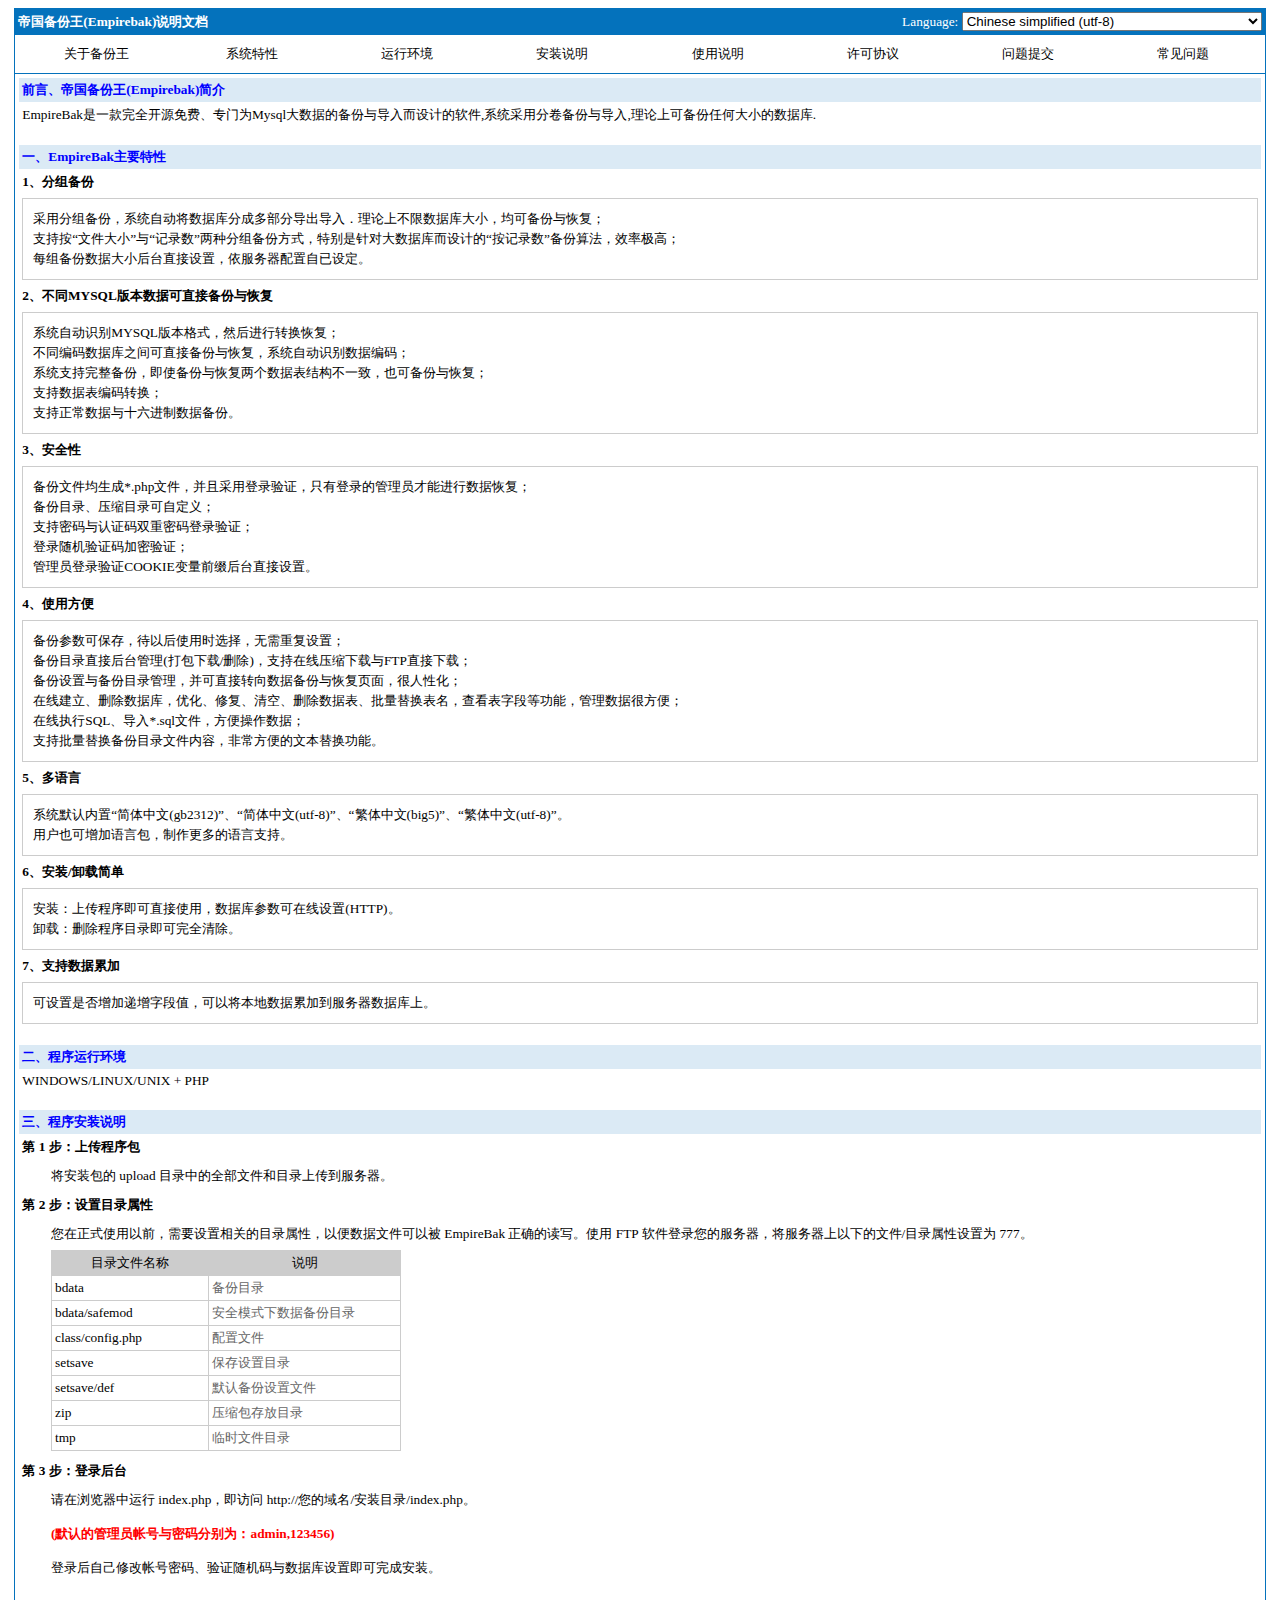
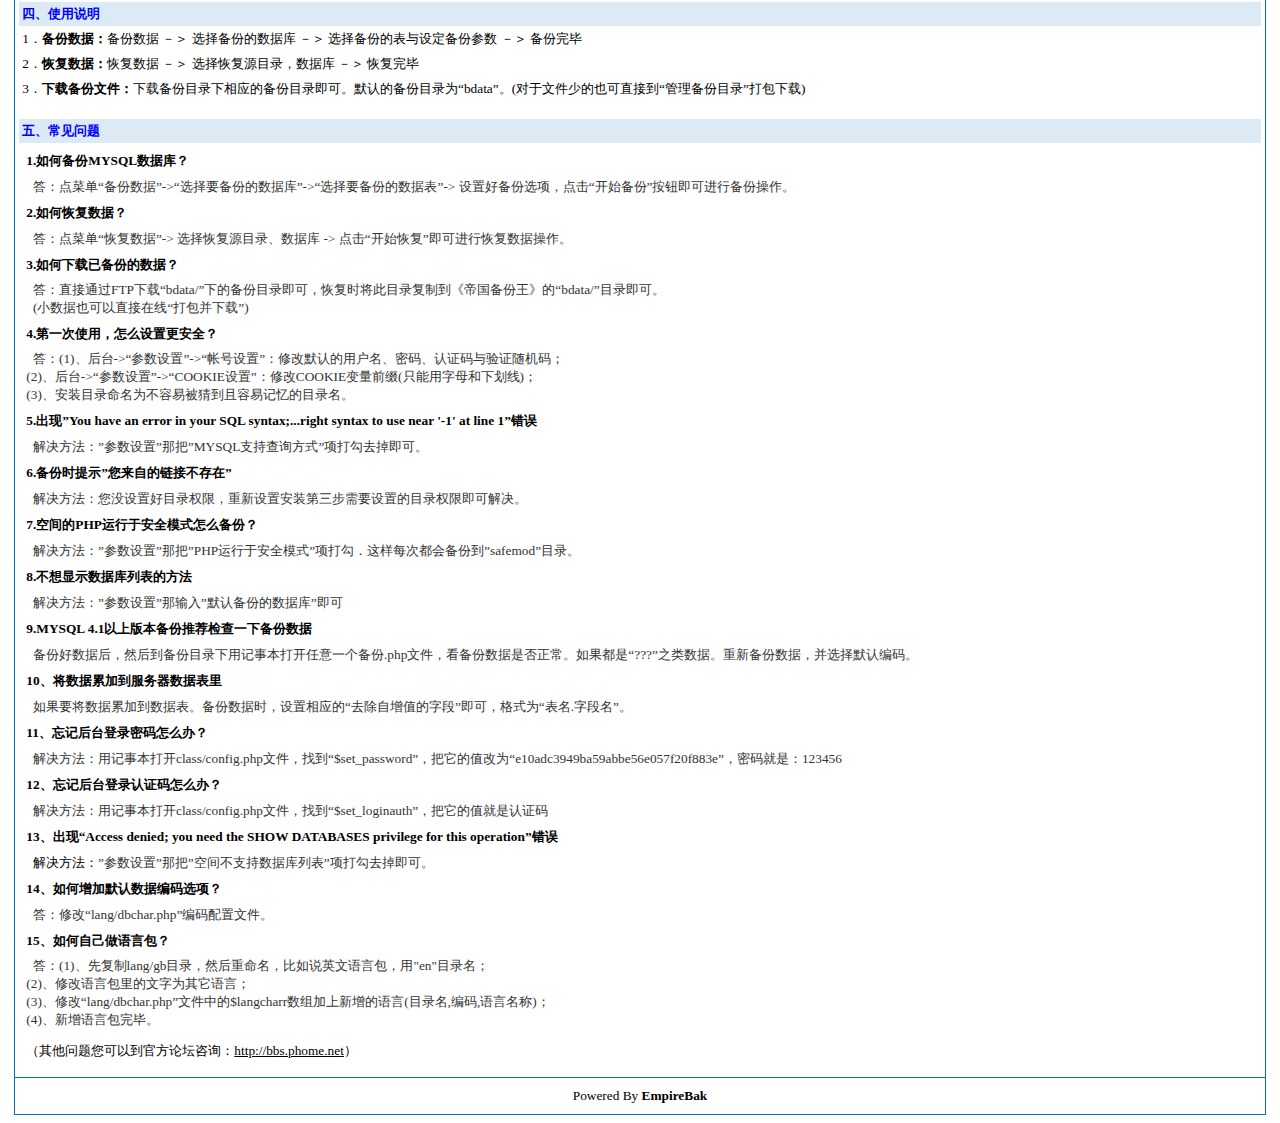
<file: wordpress/课程附件/网站数据/EmpireBak2010/upload/doc/docutf.html>
<!DOCTYPE HTML PUBLIC "-//W3C//DTD HTML 4.01 Transitional//EN">
<html>
<head>
<meta http-equiv="Content-Type" content="text/html; charset=utf-8">
<title>帝国备份王说明文档</title>
<link href="../images/css.css" rel="stylesheet" type="text/css">
</head>

<body>
<table width="99%" border="0" align="center" cellpadding="3" cellspacing="1" bgcolor="#0472BC">
  <tr> 
    <td height="25"><table width="100%" border="0" cellspacing="0" cellpadding="0">
        <tr>
          <td width="50%"><strong><font color="#FFFFFF">帝国备份王(Empirebak)说明文档</font></strong></td>
          <td width="50%"><div align="right"><font color="#FFFFFF">Language: </font>
              <select name="select" onchange="self.location.href=this.value;" style="width:300">
                <option value='doc.html'>Chinese simplified (gb2312)</option>
                <option value='docutf.html' selected>Chinese simplified (utf-8)</option>
                <option value='bigdoc.html'>Chinese traditional (big5)</option>
                <option value='bigdocutf.html'>Chinese traditional (utf-8)</option>
              </select>
            </div></td>
        </tr>
      </table>
      </td>
  </tr>
  <tr>
    <td height="25" bgcolor="#FFFFFF"><table width="100%" border="0" cellspacing="1" cellpadding="3">
        <tr> 
          <td width="12%" height="30" onmouseover="this.style.backgroundColor='#DBEAF5'" onmouseout="this.style.backgroundColor='#ffffff'"> 
            <div align="center"><a href="#aboutebak">关于备份王</a></div></td>
          <td width="12%" onmouseover="this.style.backgroundColor='#DBEAF5'" onmouseout="this.style.backgroundColor='#ffffff'">
<div align="center"><a href="#ebak">系统特性</a></div></td>
          <td width="12%" onmouseover="this.style.backgroundColor='#DBEAF5'" onmouseout="this.style.backgroundColor='#ffffff'">
<div align="center"><a href="#fj">运行环境</a></div></td>
          <td width="12%" onmouseover="this.style.backgroundColor='#DBEAF5'" onmouseout="this.style.backgroundColor='#ffffff'">
<div align="center"><a href="#setup">安装说明</a></div></td>
          <td width="12%" onmouseover="this.style.backgroundColor='#DBEAF5'" onmouseout="this.style.backgroundColor='#ffffff'">
<div align="center"><a href="#usebak">使用说明</a></div></td>
          <td width="12%" onmouseover="this.style.backgroundColor='#DBEAF5'" onmouseout="this.style.backgroundColor='#ffffff'">
<div align="center"><a href="http://phome.net/service/xuke.html" target="_blank">许可协议</a></div></td>
          <td width="12%" onmouseover="this.style.backgroundColor='#DBEAF5'" onmouseout="this.style.backgroundColor='#ffffff'">
<div align="center"><a href="http://bbs.phome.net/ListThread?forumid=27" target="_blank">问题提交</a></div></td>
          <td width="12%" onmouseover="this.style.backgroundColor='#DBEAF5'" onmouseout="this.style.backgroundColor='#ffffff'">
<div align="center"><a href="#question">常见问题</a></div></td>
        </tr>
      </table></td>
  </tr>
  <tr> 
    <td bgcolor="#FFFFFF"><table width="100%" border="0" align="center" cellpadding="3" cellspacing="1" id="aboutebak">
        <tr> 
          <td height="23" bgcolor="#DBEAF5"><strong><font color="#0000FF">前言、帝国备份王(Empirebak)简介</font></strong></td>
        </tr>
        <tr> 
          <td height="22">EmpireBak是一款完全开源免费、专门为Mysql大数据的备份与导入而设计的软件,系统采用分卷备份与导入,理论上可备份任何大小的数据库.</td>
        </tr>
      </table>
      <br> 
      <table width="100%" border="0" align="center" cellpadding="3" cellspacing="1" id="ebak">
        <tr> 
          <td height="23" bgcolor="#DBEAF5"><strong><font color="#0000FF">一、EmpireBak主要特性</font></strong></td>
        </tr>
        <tr> 
          <td height="22"><strong>1、分组备份</strong></td>
        </tr>
        <tr> 
          <td height="22"> <table border=0 width=100% cellspacing=1 cellpadding=10 bgcolor='#cccccc'>
              <tr> 
                <td width='100%' bgcolor='#FFFFFF' style='word-break:break-all;line-height: 20px'>采用分组备份，系统自动将数据库分成多部分导出导入．理论上不限数据库大小，均可备份与恢复；<br>
                  支持按“文件大小”与“记录数”两种分组备份方式，特别是针对大数据库而设计的“按记录数”备份算法，效率极高；<br>
                  每组备份数据大小后台直接设置，依服务器配置自已设定。</td>
              </tr>
            </table></td>
        </tr>
        <tr> 
          <td height="22"><strong>2、不同MYSQL版本数据可直接备份与恢复</strong></td>
        </tr>
        <tr> 
          <td height="22"><table border=0 width=100% cellspacing=1 cellpadding=10 bgcolor='#cccccc'>
              <tr> 
                <td width='100%' bgcolor='#FFFFFF' style='word-break:break-all;line-height: 20px'><p>系统自动识别MYSQL版本格式，然后进行转换恢复；<br>
                    不同编码数据库之间可直接备份与恢复，系统自动识别数据编码；<br>
                    系统支持完整备份，即使备份与恢复两个数据表结构不一致，也可备份与恢复；<br>
                    支持数据表编码转换；<br>
                    支持正常数据与十六进制数据备份。<br>
                  </p></td>
              </tr>
            </table></td>
        </tr>
        <tr> 
          <td height="22"><strong>3、安全性</strong></td>
        </tr>
        <tr> 
          <td height="22"><table border=0 width=100% cellspacing=1 cellpadding=10 bgcolor='#cccccc'>
              <tr> 
                <td width='100%' bgcolor='#FFFFFF' style='word-break:break-all;line-height: 20px'>备份文件均生成*.php文件，并且采用登录验证，只有登录的管理员才能进行数据恢复；<br>
                  备份目录、压缩目录可自定义；<br>
                  支持密码与认证码双重密码登录验证；<br>
                  登录随机验证码加密验证；<br>
                  管理员登录验证COOKIE变量前缀后台直接设置。</td>
              </tr>
            </table></td>
        </tr>
        <tr> 
          <td height="22"><strong>4、使用方便</strong></td>
        </tr>
        <tr> 
          <td height="22"><table border=0 width=100% cellspacing=1 cellpadding=10 bgcolor='#cccccc'>
              <tr> 
                <td width='100%' bgcolor='#FFFFFF' style='word-break:break-all;line-height: 20px'>备份参数可保存，待以后使用时选择，无需重复设置；<br>
                  备份目录直接后台管理(打包下载/删除)，支持在线压缩下载与FTP直接下载；<br>
                  备份设置与备份目录管理，并可直接转向数据备份与恢复页面，很人性化；<br>
                  在线建立、删除数据库，优化、修复、清空、删除数据表、批量替换表名，查看表字段等功能，管理数据很方便；<br>
                  在线执行SQL、导入*.sql文件，方便操作数据；<br>
                  支持批量替换备份目录文件内容，非常方便的文本替换功能。</td>
              </tr>
            </table></td>
        </tr>
        <tr> 
          <td height="22"><strong>5、多语言</strong></td>
        </tr>
        <tr> 
          <td height="22"><table border=0 width=100% cellspacing=1 cellpadding=10 bgcolor='#cccccc'>
              <tr> 
                <td width='100%' bgcolor='#FFFFFF' style='word-break:break-all;line-height: 20px'>系统默认内置“简体中文(gb2312)”、“简体中文(utf-8)”、“繁体中文(big5)”、“繁体中文(utf-8)”。<br>
                  用户也可增加语言包，制作更多的语言支持。 </td>
              </tr>
            </table></td>
        </tr>
        <tr> 
          <td height="22"><strong>6、安装/卸载简单</strong></td>
        </tr>
        <tr> 
          <td height="22"><table border=0 width=100% cellspacing=1 cellpadding=10 bgcolor='#cccccc'>
              <tr> 
                <td width='100%' bgcolor='#FFFFFF' style='word-break:break-all;line-height: 20px'>安装：上传程序即可直接使用，数据库参数可在线设置(HTTP)。<br>
                  卸载：删除程序目录即可完全清除。</td>
              </tr>
            </table></td>
        </tr>
        <tr> 
          <td height="22"><strong>7、支持数据累加</strong></td>
        </tr>
        <tr> 
          <td height="22"><table border=0 width=100% cellspacing=1 cellpadding=10 bgcolor='#cccccc'>
              <tr> 
                <td width='100%' bgcolor='#FFFFFF' style='word-break:break-all;line-height: 20px'> 
                  可设置是否增加递增字段值，可以将本地数据累加到服务器数据库上。</td>
              </tr>
            </table></td>
        </tr>
      </table>
      <br> <table width="100%" border="0" align="center" cellpadding="3" cellspacing="1" id="fj">
        <tr> 
          <td height="23" bgcolor="#DBEAF5"><strong><font color="#0000FF">二、程序运行环境</font></strong></td>
        </tr>
        <tr> 
          <td height="22">WINDOWS/LINUX/UNIX + PHP</td>
        </tr>
      </table>
      <br> 
      <table width="100%" border="0" align="center" cellpadding="3" cellspacing="1" id="setup">
        <tr> 
          <td height="23" bgcolor="#DBEAF5"><strong><font color="#0000FF">三、程序安装说明</font></strong></td>
        </tr>
        <tr> 
          <td height="22"><strong>第 1 步：上传程序包</strong></td>
        </tr>
        <tr> 
          <td height="22"><table width="98%" border="0" align="right" cellpadding="3" cellspacing="1">
              <tr> 
                <td>将安装包的 upload 目录中的全部文件和目录上传到服务器。</td>
              </tr>
            </table></td>
        </tr>
        <tr> 
          <td height="22"><strong>第 2 步：设置目录属性</strong></td>
        </tr>
        <tr> 
          <td height="22"><table width="98%" border="0" align="right" cellpadding="3" cellspacing="1">
              <tr> 
                <td>
<p>您在正式使用以前，需要设置相关的目录属性，以便数据文件可以被 EmpireBak 正确的读写。使用 FTP 软件登录您的服务器，将服务器上以下的文件/目录属性设置为 
                    777。<strong></strong></p></td>
              </tr>
              <tr> 
                <td><table width="350" border="0" cellpadding="3" cellspacing="1" bgcolor="#CCCCCC">
                    <tr> 
                      <td width="45%" height="23"><div align="center">目录文件名称</div></td>
                      <td width="55%"><div align="center">说明</div></td>
                    </tr>
                    <tr bgcolor="#FFFFFF"> 
                      <td height="23">bdata</td>
                      <td><font color="#666666">备份目录</font></td>
                    </tr>
                    <tr bgcolor="#FFFFFF"> 
                      <td height="23">bdata/safemod</td>
                      <td><font color="#666666">安全模式下数据备份目录</font></td>
                    </tr>
                    <tr bgcolor="#FFFFFF"> 
                      <td height="23">class/config.php</td>
                      <td><font color="#666666">配置文件</font></td>
                    </tr>
                    <tr bgcolor="#FFFFFF"> 
                      <td height="23">setsave</td>
                      <td><font color="#666666">保存设置目录</font></td>
                    </tr>
                    <tr bgcolor="#FFFFFF"> 
                      <td height="23">setsave/def</td>
                      <td><font color="#666666">默认备份设置文件</font></td>
                    </tr>
                    <tr bgcolor="#FFFFFF"> 
                      <td height="23">zip</td>
                      <td><font color="#666666">压缩包存放目录</font></td>
                    </tr>
                    <tr bgcolor="#FFFFFF">
                      <td height="23">tmp</td>
                      <td><font color="#666666">临时文件目录</font></td>
                    </tr>
                  </table></td>
              </tr>
            </table></td>
        </tr>
        <tr> 
          <td height="22"><strong>第 3 步：登录后台</strong></td>
        </tr>
        <tr>
          <td height="22"><table width="98%" border="0" align="right" cellpadding="3" cellspacing="1">
              <tr> 
                <td>请在浏览器中运行 index.php，即访问 http://您的域名/安装目录/index.php。<br>
                  <br>
                  <font color="#FF0000"><strong>(默认的管理员帐号与密码分别为：admin,123456)</strong></font><br> <br>
                  登录后自己修改帐号密码、验证随机码与数据库设置即可完成安装。</td>
              </tr>
            </table>
          </td>
        </tr>
      </table>
      <br> 
      <table width="100%" border="0" align="center" cellpadding="3" cellspacing="1" id="usebak">
        <tr> 
          <td height="23" bgcolor="#DBEAF5"><strong><font color="#0000FF">四、使用说明</font></strong></td>
        </tr>
        <tr> 
          <td height="22">1．<strong>备份数据：</strong>备份数据 －＞ 选择备份的数据库 －＞ 选择备份的表与设定备份参数 
            －＞ 备份完毕</td>
        </tr>
        <tr> 
          <td height="22">2．<strong>恢复数据：</strong>恢复数据 －＞ 选择恢复源目录，数据库 －＞ 恢复完毕</td>
        </tr>
        <tr> 
          <td height="22">3．<strong>下载备份文件：</strong>下载备份目录下相应的备份目录即可。默认的备份目录为“bdata”。(对于文件少的也可直接到“管理备份目录”打包下载)</td>
        </tr>
      </table>
      <br> 
      <table width="100%" border="0" align="center" cellpadding="3" cellspacing="1" id="question">
        <tr> 
          <td height="23" bgcolor="#DBEAF5"><strong><font color="#0000FF">五、常见问题</font></strong></td>
        </tr>
        <tr> 
          <td height="22"><table width="100%" border="0" cellspacing="1" cellpadding="3">
              <tr> 
                <td height="25"><strong>1.如何备份MYSQL数据库？</strong></td>
              </tr>
              <tr> 
                <td height="25"><font color="#333333">&nbsp;&nbsp;答：点菜单“备份数据”-&gt;“选择要备份的数据库”-&gt;“选择要备份的数据表”-&gt; 
                  设置好备份选项，点击“开始备份”按钮即可进行备份操作。</font></td>
              </tr>
              <tr> 
                <td height="25"><strong>2.如何恢复数据？</strong></td>
              </tr>
              <tr> 
                <td height="25"><font color="#333333">&nbsp;&nbsp;答：点菜单“恢复数据”-&gt; 
                  选择恢复源目录、数据库 -&gt; 点击“开始恢复”即可进行恢复数据操作。</font></td>
              </tr>
              <tr> 
                <td height="25"><strong>3.如何下载已备份的数据？</strong></td>
              </tr>
              <tr> 
                <td height="25"><font color="#333333">&nbsp;&nbsp;答：直接通过FTP下载“bdata/”下的备份目录即可，恢复时将此目录复制到《帝国备份王》的“bdata/”目录即可。<br>
                  &nbsp;&nbsp;(小数据也可以直接在线“打包并下载”)</font></td>
              </tr>
              <tr> 
                <td height="25"><strong>4.第一次使用，怎么设置更安全？</strong></td>
              </tr>
              <tr> 
                <td height="25"><font color="#333333">&nbsp;&nbsp;答：(1)、后台-&gt;“参数设置”-&gt;“帐号设置”：修改默认的用户名、密码、认证码与验证随机码；<br>
                  (2)、后台-&gt;“参数设置”-&gt;“COOKIE设置”：修改COOKIE变量前缀(只能用字母和下划线)；<br>
                  (3)、安装目录命名为不容易被猜到且容易记忆的目录名。</font></td>
              </tr>
              <tr> 
                <td height="25"><strong>5.出现”You have an error in your SQL syntax;...right 
                  syntax to use near '-1' at line 1”错误</strong></td>
              </tr>
              <tr> 
                <td height="25"><font color="#333333">&nbsp;&nbsp;解决方法：”参数设置”那把”MYSQL支持查询方式”项打勾去掉即可。</font></td>
              </tr>
              <tr> 
                <td height="25"><strong>6.备份时提示”您来自的链接不存在”</strong></td>
              </tr>
              <tr> 
                <td height="25"><font color="#333333">&nbsp;&nbsp;解决方法：您没设置好目录权限，重新设置安装第三步需要设置的目录权限即可解决。</font></td>
              </tr>
              <tr> 
                <td height="25"><strong>7.空间的PHP运行于安全模式怎么备份？</strong></td>
              </tr>
              <tr> 
                <td height="25"><font color="#333333">&nbsp;&nbsp;解决方法：”参数设置”那把”PHP运行于安全模式”项打勾．这样每次都会备份到”safemod”目录。</font></td>
              </tr>
              <tr> 
                <td height="25"><strong>8.不想显示数据库列表的方法</strong></td>
              </tr>
              <tr> 
                <td height="25"><font color="#333333">&nbsp;&nbsp;解决方法：”参数设置”那输入”默认备份的数据库”即可</font></td>
              </tr>
              <tr> 
                <td height="25"><strong>9.MYSQL 4.1以上版本备份推荐检查一下备份数据</strong></td>
              </tr>
              <tr> 
                <td height="25"><font color="#333333">&nbsp;&nbsp;备份好数据后，然后到备份目录下用记事本打开任意一个备份.php文件，看备份数据是否正常。如果都是“???”之类数据。重新备份数据，并选择默认编码。</font></td>
              </tr>
              <tr> 
                <td height="25"><p><strong>10、将数据累加到服务器数据表里</strong></p></td>
              </tr>
              <tr> 
                <td height="25"><font color="#333333">&nbsp;&nbsp;如果要将数据累加到数据表。备份数据时，设置相应的“去除自增值的字段”即可，格式为“表名.字段名”。</font></td>
              </tr>
              <tr> 
                <td height="25"><strong>11、忘记后台登录密码怎么办？</strong></td>
              </tr>
              <tr> 
                <td height="25"><font color="#333333">&nbsp;&nbsp;解决方法：用记事本打开class/config.php文件，找到“$set_password”，把它的值改为“e10adc3949ba59abbe56e057f20f883e”，密码就是：123456</font></td>
              </tr>
              <tr> 
                <td height="25"><strong>12、忘记后台登录认证码怎么办？</strong></td>
              </tr>
              <tr> 
                <td height="25"><font color="#333333">&nbsp;&nbsp;解决方法：用记事本打开class/config.php文件，找到“$set_loginauth”，把它的值就是认证码</font></td>
              </tr>
              <tr> 
                <td height="25"><strong>13、出现“Access denied; you need the SHOW 
                  DATABASES privilege for this operation”错误</strong></td>
              </tr>
              <tr> 
                <td height="25"><font color="#333333">&nbsp;&nbsp;</font>解决方法：<font color="#333333">”参数设置”那把”空间不支持数据库列表”项打勾去掉即可。</font></td>
              </tr>
              <tr> 
                <td height="25"><strong>14、如何增加默认数据编码选项？</strong></td>
              </tr>
              <tr> 
                <td height="25"><font color="#333333">&nbsp;&nbsp;答：修改“lang/dbchar.php”编码配置文件。</font></td>
              </tr>
              <tr>
                <td height="25"><strong>15、如何自己做语言包？</strong></td>
              </tr>
              <tr>
                <td height="25"><font color="#333333">&nbsp;&nbsp;答：(1)、先复制lang/gb目录，然后重命名，比如说英文语言包，用&quot;en&quot;目录名；<br>
                  (2)、修改语言包里的文字为其它语言；<br>
                  (3)、修改“lang/dbchar.php”文件中的$langcharr数组加上新增的语言(目录名,编码,语言名称)；<br>
                  (4)、新增语言包完毕。</font></td>
              </tr>
              <tr> 
                <td height="36">（其他问题您可以到官方论坛咨询：<a href="http://bbs.phome.net" target="_blank"><u>http://bbs.phome.net</u></a>）</td>
              </tr>
            </table></td>
        </tr>
      </table>
      
    </td>
  </tr>
  <tr> 
    <td height="36" bgcolor="#FFFFFF"> 
      <div align="center">Powered By <a href="http://www.phome.net" target="_blank"><strong>EmpireBak</strong></a></div></td>
  </tr>
</table>
</body>
</html>
</file>
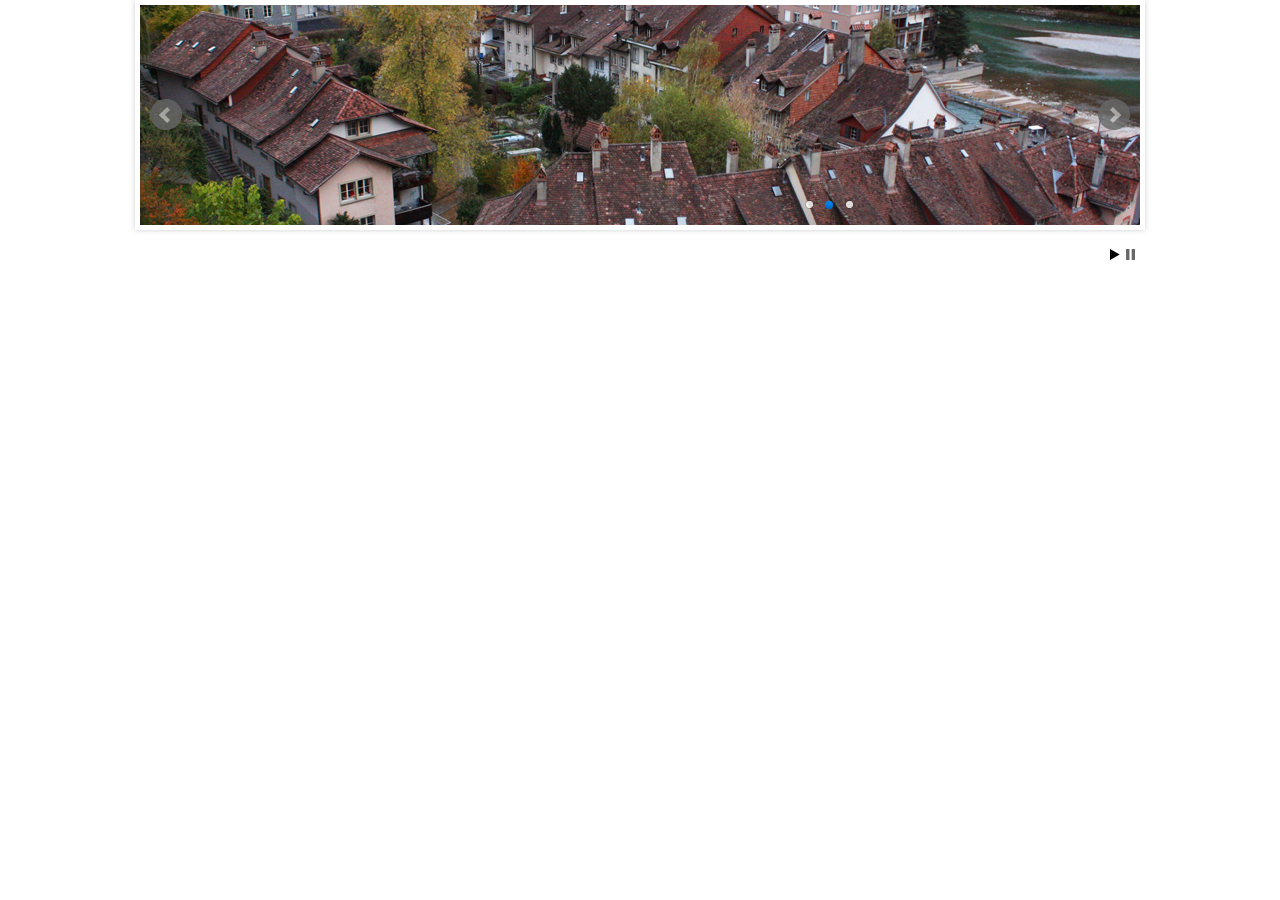
<file: wordpress/课程附件/重用代码/18-滑动或滚动图片特效代码/01-jquery.bxslider/演示案例1/demo01.html>
<!DOCTYPE html PUBLIC "-//W3C//DTD XHTML 1.0 Transitional//EN" "http://www.w3.org/TR/xhtml1/DTD/xhtml1-transitional.dtd">
<html xmlns="http://www.w3.org/1999/xhtml">
<head>
<meta http-equiv="Content-Type" content="text/html; charset=utf-8" />
<title>演示案例01</title>
<link rel="stylesheet" type="text/css" href="style.css" />
<script type="text/javascript" src="js/jquery-1.11.1.min.js"></script>
<script type="text/javascript" src="js/jquery.bxslider.min.js"></script>
<script type="text/javascript" src="js/dobxslider.js"></script>
</head>
<body>
<div class="slide">
	<ul class="bxslider">
	  <li><a href="###"><img src="images/hillside.jpg" /></a></li>
	  <li><a href="###"><img src="images/houses.jpg" /></a></li>
	  <li><a href="###"><img src="images/picto.png" /></a></li>
	</ul>
</div><!--.slide-->
</body>
</html>
</file>
<file: wordpress/课程附件/重用代码/18-滑动或滚动图片特效代码/01-jquery.bxslider/演示案例2/style.css>
/**
 * BxSlider v4.1.2 - Fully loaded, responsive content slider
 * http://bxslider.com
 *
 * Written by: Steven Wanderski, 2014
 * http://stevenwanderski.com
 * (while drinking Belgian ales and listening to jazz)
 *
 * CEO and founder of bxCreative, LTD
 * http://bxcreative.com
 */


/** RESET AND LAYOUT
===================================*/

.bx-wrapper {
	position: relative;
	margin: 0 auto 60px;
	padding: 0;
	*zoom: 1;
}

.bx-wrapper img {
	max-width: 100%;
	display: block;
}

/** THEME
===================================*/

.bx-wrapper .bx-viewport {
	-moz-box-shadow: 0 0 5px #ccc;
	-webkit-box-shadow: 0 0 5px #ccc;
	box-shadow: 0 0 5px #ccc;
	border:  5px solid #fff;
	left: -5px;
	background: #fff;
	
	/*fix other elements on the page moving (on Chrome)*/
	-webkit-transform: translatez(0);
	-moz-transform: translatez(0);
    	-ms-transform: translatez(0);
    	-o-transform: translatez(0);
    	transform: translatez(0);
}

.bx-wrapper .bx-pager,
.bx-wrapper .bx-controls-auto {
	position: absolute;
	bottom: -30px;
	width: 100%;
}

/* LOADER */

.bx-wrapper .bx-loading {
	min-height: 50px;
	background: url(images/bx_loader.gif) center center no-repeat #fff;
	height: 100%;
	width: 100%;
	position: absolute;
	top: 0;
	left: 0;
	z-index: 2000;
}

/* PAGER */

.bx-wrapper .bx-pager {
	text-align: center;
	font-size: .85em;
	font-family: Arial;
	font-weight: bold;
	color: #666;
	padding-top: 20px;
}

.bx-wrapper .bx-pager .bx-pager-item,
.bx-wrapper .bx-controls-auto .bx-controls-auto-item {
	display: inline-block;
	*zoom: 1;
	*display: inline;
}

.bx-wrapper .bx-pager.bx-default-pager a {
	background: #666;
	text-indent: -9999px;
	display: block;
	width: 10px;
	height: 10px;
	margin: 0 5px;
	outline: 0;
	-moz-border-radius: 5px;
	-webkit-border-radius: 5px;
	border-radius: 5px;
}

.bx-wrapper .bx-pager.bx-default-pager a:hover,
.bx-wrapper .bx-pager.bx-default-pager a.active {
	background: #000;
}

/* DIRECTION CONTROLS (NEXT / PREV) */

.bx-wrapper .bx-prev {
	left: 10px;
	background: url(images/controls.png) no-repeat 0 -32px;
}

.bx-wrapper .bx-next {
	right: 10px;
	background: url(images/controls.png) no-repeat -43px -32px;
}

.bx-wrapper .bx-prev:hover {
	background-position: 0 0;
}

.bx-wrapper .bx-next:hover {
	background-position: -43px 0;
}

.bx-wrapper .bx-controls-direction a {
	position: absolute;
	top: 50%;
	margin-top: -16px;
	outline: 0;
	width: 32px;
	height: 32px;
	text-indent: -9999px;
	z-index: 9999;
}

.bx-wrapper .bx-controls-direction a.disabled {
	display: none;
}

/* AUTO CONTROLS (START / STOP) */

.bx-wrapper .bx-controls-auto {
	text-align: center;
}

.bx-wrapper .bx-controls-auto .bx-start {
	display: block;
	text-indent: -9999px;
	width: 10px;
	height: 11px;
	outline: 0;
	background: url(images/controls.png) -86px -11px no-repeat;
	margin: 0 3px;
}

.bx-wrapper .bx-controls-auto .bx-start:hover,
.bx-wrapper .bx-controls-auto .bx-start.active {
	background-position: -86px 0;
}

.bx-wrapper .bx-controls-auto .bx-stop {
	display: block;
	text-indent: -9999px;
	width: 9px;
	height: 11px;
	outline: 0;
	background: url(images/controls.png) -86px -44px no-repeat;
	margin: 0 3px;
}

.bx-wrapper .bx-controls-auto .bx-stop:hover,
.bx-wrapper .bx-controls-auto .bx-stop.active {
	background-position: -86px -33px;
}

/* PAGER WITH AUTO-CONTROLS HYBRID LAYOUT */

.bx-wrapper .bx-controls.bx-has-controls-auto.bx-has-pager .bx-pager {
	text-align: left;
	width: 80%;
}

.bx-wrapper .bx-controls.bx-has-controls-auto.bx-has-pager .bx-controls-auto {
	right: 0;
	width: 35px;
}

/* IMAGE CAPTIONS */

.bx-wrapper .bx-caption {
	position: absolute;
	bottom: 0;
	left: 0;
	background: #666\9;
	background: rgba(80, 80, 80, 0.75);
	width: 100%;
}

.bx-wrapper .bx-caption span {
	color: #fff;
	font-family: Arial;
	display: block;
	font-size: .85em;
	padding: 10px;
}
</file>
<file: wordpress/课程附件/网站数据/EmpireBak2010/upload/images/css.css>
.ff {
	BORDER-LEFT: 0px; BORDER-TOP: 0px; FILTER: DropShadow(Color=#000000, OffX=1, OffY=1, Positive=1)
}
td {font-size: 10pt;}
.line{line-height: 14pt;font-size: 9pt;}
A:link {text-decoration: none; color:#000000}
A:visited {text-decoration: none; color: #000000} 
A:active {text-decoration: underline; color: #000000 } 
A:hover {text-decoration: underline;	color: #FF0000;}
body{text-align: center;}
input {font: 9pt Tahoma, Verdana;}
option[font-size:9pt;}
textarea{font-size:9pt;}
select {font-size: 9pt;}
</file>
<file: wordpress/课程附件/重用代码/18-滑动或滚动图片特效代码/01-jquery.bxslider/演示案例1/style.css>
/**
 * BxSlider v4.1.2 - Fully loaded, responsive content slider
 * http://bxslider.com
 *
 * Written by: Steven Wanderski, 2014
 * http://stevenwanderski.com
 * (while drinking Belgian ales and listening to jazz)
 *
 * CEO and founder of bxCreative, LTD
 * http://bxcreative.com
 */
* {padding:0;margin:0;}
.slide{width:1000px;height:220px;margin:0 auto;}
img{border:none;}

/** RESET AND LAYOUT
===================================*/

.bx-wrapper {
	position: relative;
	margin: 0 auto 60px;
	padding: 0;
	*zoom: 1;
}

.bx-wrapper img {
	max-width: 100%;
	display: block;
}
.bx-wrapper li img {width:1000px;height:220px}
/** THEME
===================================*/

.bx-wrapper .bx-viewport {
	-moz-box-shadow: 0 0 5px #ccc;
	-webkit-box-shadow: 0 0 5px #ccc;
	box-shadow: 0 0 5px #ccc;
	border:  5px solid #fff;
	left: -5px;
	background: #fff;
	
	/*fix other elements on the page moving (on Chrome)*/
	-webkit-transform: translatez(0);
	-moz-transform: translatez(0);
    	-ms-transform: translatez(0);
    	-o-transform: translatez(0);
    	transform: translatez(0);
}

.bx-wrapper .bx-pager,
.bx-wrapper .bx-controls-auto {
	position: absolute;
	bottom: -30px;
	width: 100%;
}

/* LOADER */

.bx-wrapper .bx-loading {
	min-height: 50px;
	background: url(images/bx_loader.gif) center center no-repeat #fff;
	height: 100%;
	width: 100%;
	position: absolute;
	top: 0;
	left: 0;
	z-index: 2000;
}

/* PAGER */

.bx-wrapper .bx-pager {
	text-align: center;
	font-size: .85em;
	font-family: Arial;
	font-weight: bold;
	color: #666;
	padding-top: 20px;
	position:absolute;
	bottom:20px;
	right:-460px;
	z-index:20000;
}

.bx-wrapper .bx-pager .bx-pager-item,
.bx-wrapper .bx-controls-auto .bx-controls-auto-item {
	display: inline-block;
	*zoom: 1;
	*display: inline;

}

.bx-wrapper .bx-pager.bx-default-pager a {
	
	text-indent: -9999px;
	display: block;
	width: 10px;
	height: 10px;
	margin: 0 5px;
	/*outline: 0;
	-moz-border-radius: 5px;
	-webkit-border-radius: 5px;
	border-radius: 5px;*/
	background:url(images/op.png) no-repeat 0 0;

}

.bx-wrapper .bx-pager.bx-default-pager a:hover,
.bx-wrapper .bx-pager.bx-default-pager a.active {
	background:url(images/op.png) no-repeat -10px 1px;
}

/* DIRECTION CONTROLS (NEXT / PREV) */

.bx-wrapper .bx-prev {
	left: 10px;
	background: url(images/controls.png) no-repeat 0 -32px;
}

.bx-wrapper .bx-next {
	right: 10px;
	background: url(images/controls.png) no-repeat -43px -32px;
}

.bx-wrapper .bx-prev:hover {
	background-position: 0 0;
}

.bx-wrapper .bx-next:hover {
	background-position: -43px 0;
}

.bx-wrapper .bx-controls-direction a {
	position: absolute;
	top: 50%;
	margin-top: -16px;
	outline: 0;
	width: 32px;
	height: 32px;
	text-indent: -9999px;
	z-index: 9999;
}

.bx-wrapper .bx-controls-direction a.disabled {
	display: none;
}

/* AUTO CONTROLS (START / STOP) */

.bx-wrapper .bx-controls-auto {
	text-align: center;
}

.bx-wrapper .bx-controls-auto .bx-start {
	display: block;
	text-indent: -9999px;
	width: 10px;
	height: 11px;
	outline: 0;
	background: url(images/controls.png) -86px -11px no-repeat;
	margin: 0 3px;
}

.bx-wrapper .bx-controls-auto .bx-start:hover,
.bx-wrapper .bx-controls-auto .bx-start.active {
	background-position: -86px 0;
}

.bx-wrapper .bx-controls-auto .bx-stop {
	display: block;
	text-indent: -9999px;
	width: 9px;
	height: 11px;
	outline: 0;
	background: url(images/controls.png) -86px -44px no-repeat;
	margin: 0 3px;
}

.bx-wrapper .bx-controls-auto .bx-stop:hover,
.bx-wrapper .bx-controls-auto .bx-stop.active {
	background-position: -86px -33px;
}

/* PAGER WITH AUTO-CONTROLS HYBRID LAYOUT */

.bx-wrapper .bx-controls.bx-has-controls-auto.bx-has-pager .bx-pager {
	text-align: left;
	width: 80%;
}

.bx-wrapper .bx-controls.bx-has-controls-auto.bx-has-pager .bx-controls-auto {
	right: 0;
	width: 35px;
}

/* IMAGE CAPTIONS */

.bx-wrapper .bx-caption {
	position: absolute;
	bottom: 0;
	left: 0;
	background: #666\9;
	background: rgba(80, 80, 80, 0.75);
	width: 100%;
}

.bx-wrapper .bx-caption span {
	color: #fff;
	font-family: Arial;
	display: block;
	font-size: .85em;
	padding: 10px;
}

.bxslider li{
	width:1000px;
	height:220px;
	margin:0 auto;
}
</file>
